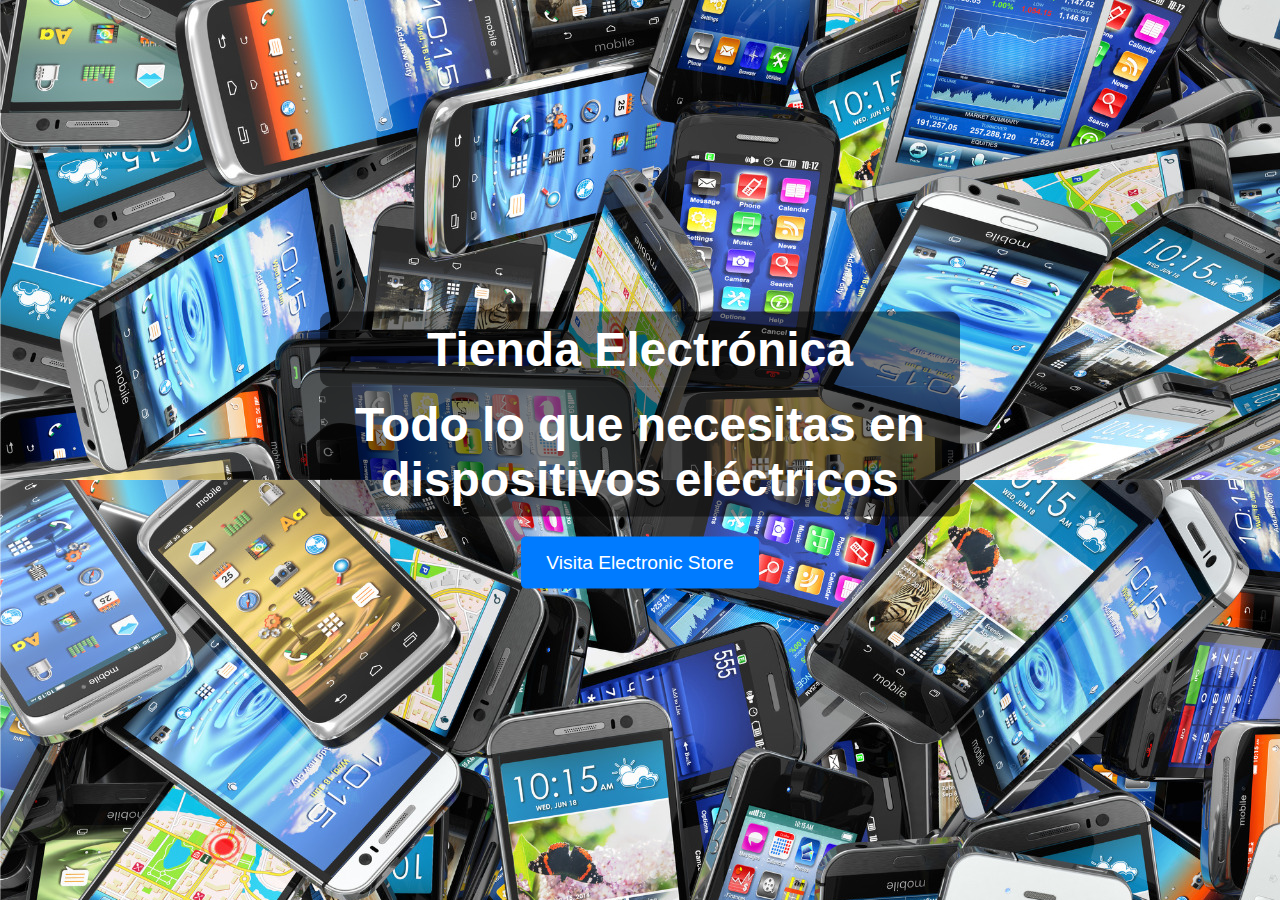
<file: 3D Objects/proyectofinal/index.html>
<!DOCTYPE html>
<html lang="es">
<head>
    <meta charset="UTF-8">
    <meta name="viewport" content="width=device-width, initial-scale=1.0">
    <link rel="stylesheet" type="text/css" href="css/styleindex.css">
    <title>Página de Inicio</title>
</head>
<body class="index">
    <div class="container">
        <h1>Tienda Electrónica</h1>
        <h2>Todo lo que necesitas en dispositivos eléctricos</h2>
        <a href="inicio.html" class="button">Visita Electronic Store</a>
    </div>
</body>
</html>
</file>
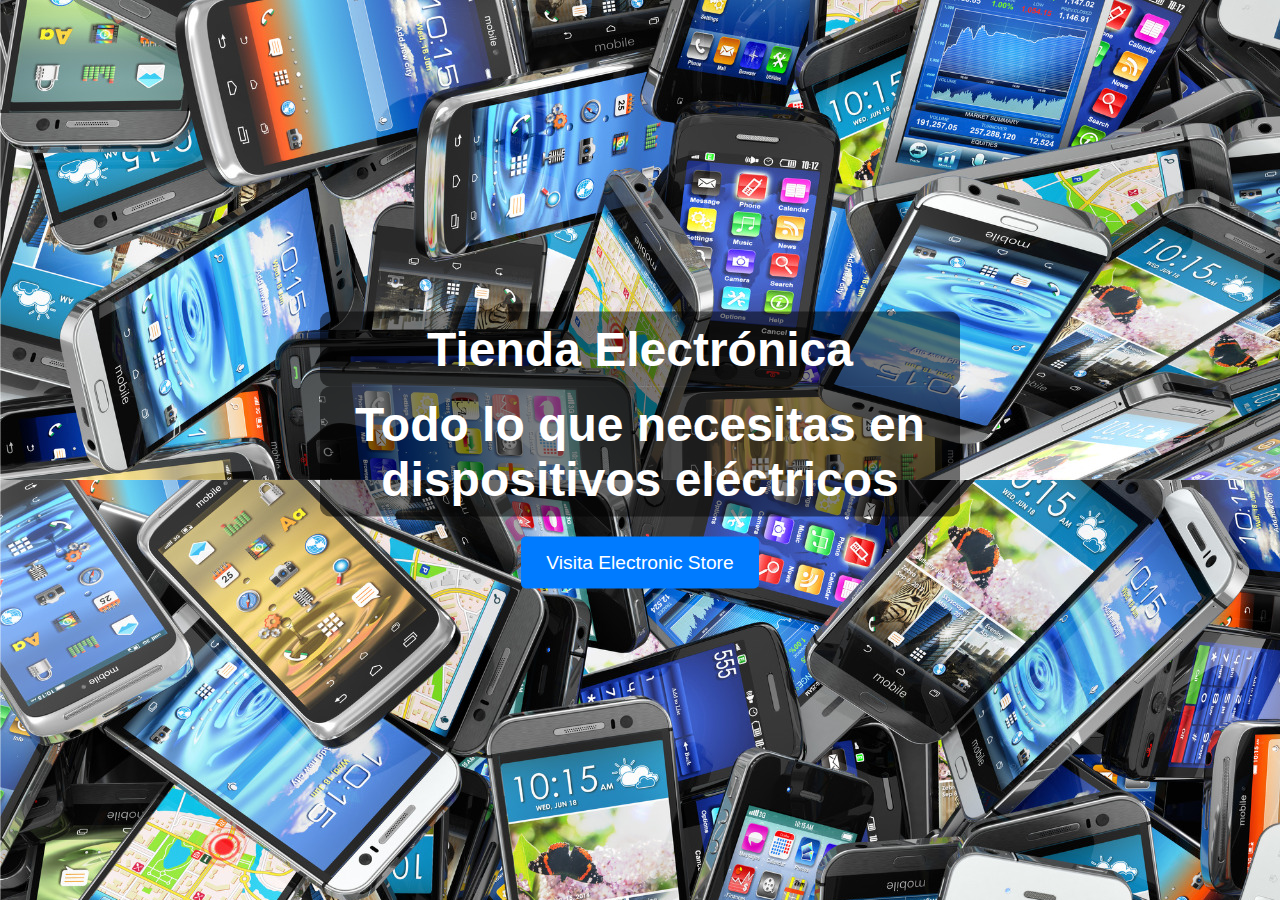
<file: Videos/proyectofinal/index.html>
<!DOCTYPE html>
<html lang="es">
<head>
    <meta charset="UTF-8">
    <meta name="viewport" content="width=device-width, initial-scale=1.0">
    <link rel="stylesheet" type="text/css" href="styleindex.css">
    <title>Página de Inicio</title>
</head>
<body class="index">
    <div class="container">
        <h1>Tienda Electrónica</h1>
        <h2>Todo lo que necesitas en dispositivos eléctricos</h2>
        <a href="inicio.html" class="button">Visita Electronic Store</a>
    </div>
</body>
</html>
</file>
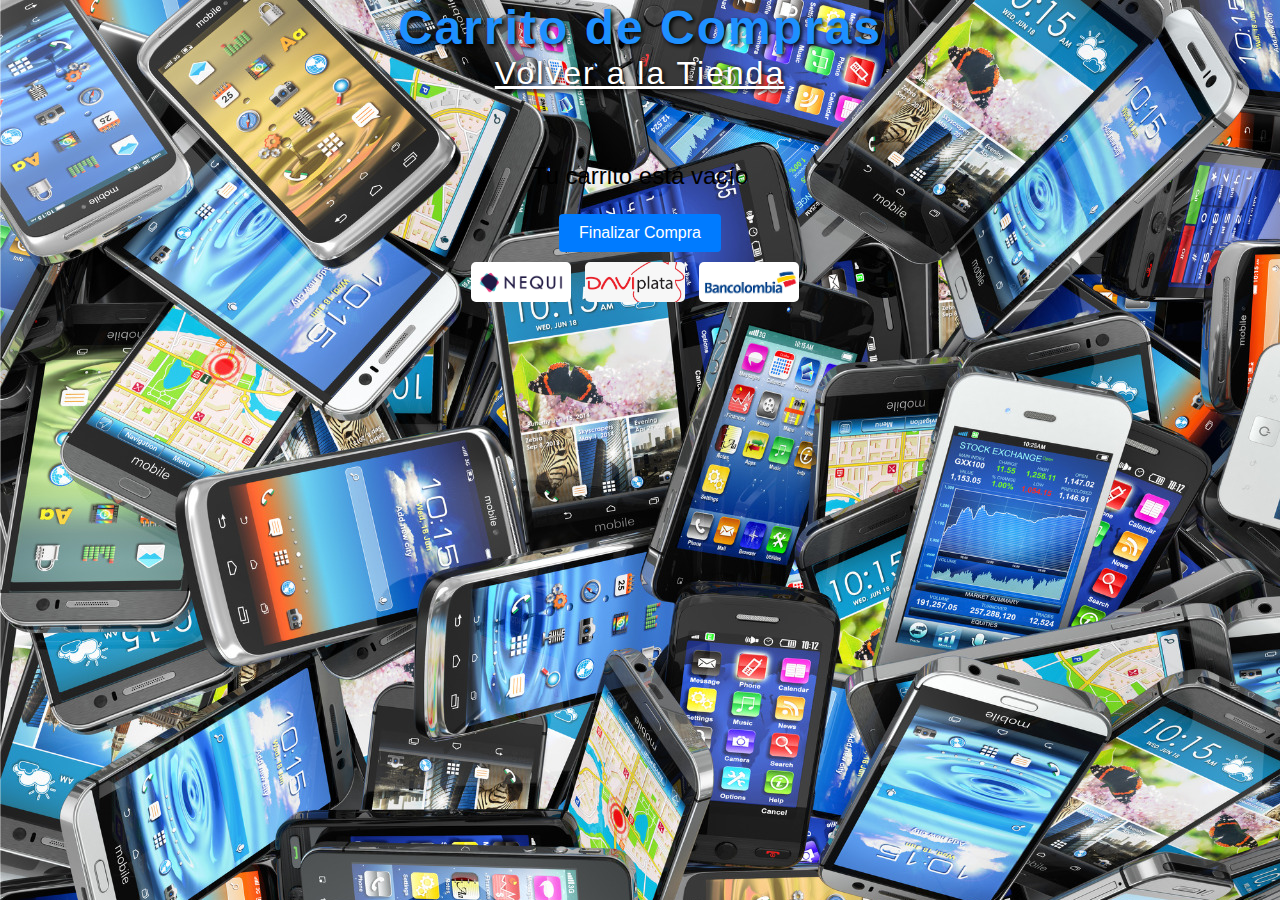
<file: 3D Objects/proyectofinal/contacto.html>
<!DOCTYPE html>
<html lang="es">
<head>
    <meta charset="UTF-8">
    <meta name="viewport" content="width=device-width, initial-scale=1.0">
    <title>Carrito de Compras - Electro Store</title>
    <link rel="stylesheet" href="css/styleContacto.css">
</head>
<body>
    <header>
        <h1>Carrito de Compras</h1>
        <nav>
            <a class="tienda" href="tienda.html" style="color: white;">Volver a la Tienda</a>
        </nav>
    </header>
    <section id="mainContent">
        <div id="cartItems">
            <!-- Aquí se van a mostrar los productos del carrito -->
        </div>
        <div id="cartTotal">
            <!-- Aquí se mostrará el total del carrito -->
        </div>
        <button class="checkout-btn" onclick="showCheckoutForm()">Finalizar Compra</button>
    </section>
    
    <div class="checkout-form" id="checkoutForm">
        <h2>Formulario de Compra</h2>
        <form id="purchaseForm">
            <div class="field">
                <label class="casillas" for="name">Nombre:</label>
                <input type="text" id="name" name="name" required>
            </div>
            <div class="field">
                <label class="casillas" for="email">Correo Electrónico:</label>
                <input type="email" id="email" name="email" required>
            </div>
            <div class="field">
                <label class="casillas" for="phone">Teléfono:</label>
                <input type="tel" id="phone" name="phone" required>
            </div>
            <div class="field">
                <label class="casillas" for="address">Dirección:</label>
                <input type="text" id="address" name="address" required>
            </div>
            <div class="field">
                <label for="payment">Método de Pago:</label>
                <select id="payment" name="payment" onchange="syncAccountNumber()" required>
                    <option value="nequi">Nequi</option>
                    <option value="Daviplata">Daviplata</option>
                    <option value="Bancolombia">Bancolombia</option>
                </select>
            </div>
            <div class="field">
                <label class="casillas" for="numero">Número de cuenta:</label>
                <select id="num" name="numero" required>
                    <option value="nequi">Nequi:3115050390</option>
                    <option value="Daviplata">Daviplata:3223136677</option>
                    <option value="Bancolombia">Bancolombia:03115050390</option>
                </select>
            </div>
            <div class="field">
                <label for="shipping">Medio de Envío:</label>
                <select id="shipping" name="shipping" required>
                    <option value="standard">Estándar (3-5 días)</option>
                    <option value="express">Exprés (1-2 días)</option>
                    <option value="international">Internacional (5-10 días)</option>
                </select>
            </div>
            <div class="field">
                <p id="totalPrice"></p>
            </div>
            <button type="submit" class="checkout-btn">Realizar Pago</button>
        </form>
        <div id="shippingDetails" style="display: none;">
            <h3>Detalles del Envío:</h3>
            <p>Tu pedido será enviado desde Pamplona, Norte de Santander.</p>
            <p id="deliveryTime"></p>
        </div>
        <button class="return-btn" onclick="returnToCart()">Regresar al Carrito</button>
    </div>

    <script>
        function syncAccountNumber() {
            // Obtener el valor seleccionado en el método de pago
            let paymentMethod = document.getElementById('payment').value;
            
            // Actualizar automáticamente el número de cuenta correspondiente
            document.getElementById('num').value = paymentMethod;
        }
        
        function displayCartItems() {
            let cart = JSON.parse(localStorage.getItem('cart')) || [];
            let cartItemsContainer = document.getElementById('cartItems');
            let cartTotalContainer = document.getElementById('cartTotal');

            cartItemsContainer.innerHTML = '';

            if (cart.length === 0) {
                cartItemsContainer.innerHTML = '<p class="empty-cart">Tu carrito está vacío</p>';
            } else {
                let totalPrice = 0;
                cart.forEach((item, index) => {
                    let cartItem = document.createElement('div');
                    cartItem.classList.add('cart-item');

                    let itemImage = document.createElement('img');
                    itemImage.src = item.image; // Utiliza la URL de la imagen del producto
                    itemImage.alt = item.product;
                    cartItem.appendChild(itemImage);

                    let itemInfo = document.createElement('div');
                    itemInfo.classList.add('info');

                    let itemName = document.createElement('h3');
                    itemName.textContent = item.product;
                    itemInfo.appendChild(itemName);

                    let itemPrice = document.createElement('p');
                    itemPrice.classList.add('price');
                    itemPrice.textContent = `$${item.price.toFixed(3)}`;
                    itemInfo.appendChild(itemPrice);

                    let removeButton = document.createElement('button');
                    removeButton.textContent = 'Eliminar';
                    removeButton.addEventListener('click', () => {
                        removeFromCart(index);
                    });
                    itemInfo.appendChild(removeButton);

                    cartItem.appendChild(itemInfo);
                    cartItemsContainer.appendChild(cartItem);

                    totalPrice += item.price;
                });

                cartTotalContainer.innerHTML = `<p>Total: $${totalPrice.toFixed(3)}</p>`;
                document.getElementById('totalPrice').textContent = `Total a Pagar: $${totalPrice.toFixed(2)}`;
            }
        }

        function removeFromCart(index) {
            let cart = JSON.parse(localStorage.getItem('cart')) || [];
            cart.splice(index, 1);
            localStorage.setItem('cart', JSON.stringify(cart));
            displayCartItems();
        }

        function showCheckoutForm() {
            document.getElementById('mainContent').style.display = 'none';
            document.getElementById('checkoutForm').style.display = 'block';
        }

        function returnToCart() {
            document.getElementById('mainContent').style.display = 'block';
            document.getElementById('checkoutForm').style.display = 'none';
        }

        document.getElementById('purchaseForm').addEventListener('submit', function(event) {
    event.preventDefault();

    let cart = JSON.parse(localStorage.getItem('cart')) || [];
    if (cart.length === 0) {
        alert('El carrito está vacío.');
        return;
    }

    let data = {
        name: document.getElementById('name').value,
        email: document.getElementById('email').value,
        phone: document.getElementById('phone').value,
        address: document.getElementById('address').value,
        payment: document.getElementById('payment').value,
        shipping: document.getElementById('shipping').value
    };

    let shippingTime;
    switch(data.shipping) {
        case 'standard':
            shippingTime = '3-5 días';
            break;
        case 'express':
            shippingTime = '1-2 días';
            break;
        case 'international':
            shippingTime = '5-10 días';
            break;
    }

    const totalPriceElement = document.getElementById('totalPrice');
    let totalAmount = '0.00';

    if (totalPriceElement) {
        const totalText = totalPriceElement.textContent || '';
        const match = totalText.match(/\$?(\d+(?:\.\d{1,2})?)/); // Busca un número con un posible signo de dólar
        if (match) {
            totalAmount = match[1]; // Toma el primer grupo de captura
        }
    }

    alert(`Pedido Realizado:\n\nNombre: ${data.name}\nCorreo: ${data.email}\nTeléfono: ${data.phone}\nDirección: ${data.address}\nEnvío: ${data.shipping} (${shippingTime})\nTotal a Pagar: $${totalAmount}`);

    localStorage.removeItem('cart');
    displayCartItems();
    document.getElementById('checkoutForm').style.display = 'none';
    document.getElementById('shippingDetails').style.display = 'block';
    document.getElementById('deliveryTime').textContent = `Tiempo de entrega estimado: ${shippingTime}`;

    // Redirigir a la página de tienda después de mostrar el mensaje
    setTimeout(() => {
        window.location.href = 'tienda.html';
    }, 3); // 3000 milisegundos = 3 segundos
});


        window.onload = function() {
            displayCartItems();
            document.getElementById('mainContent').style.display = 'block';
        };
    </script>
    <div class="payment-methods">
        <img class="img1" src="imagenes/nequi.jpg" alt="Nequi">
        <img class="img1" src="imagenes/Daviplata 1.jpg" alt="Daviplata">
        <img class="img1" src="imagenes/images.png" alt="Bancolombia">
    </div>
</body>
</html>
</file>
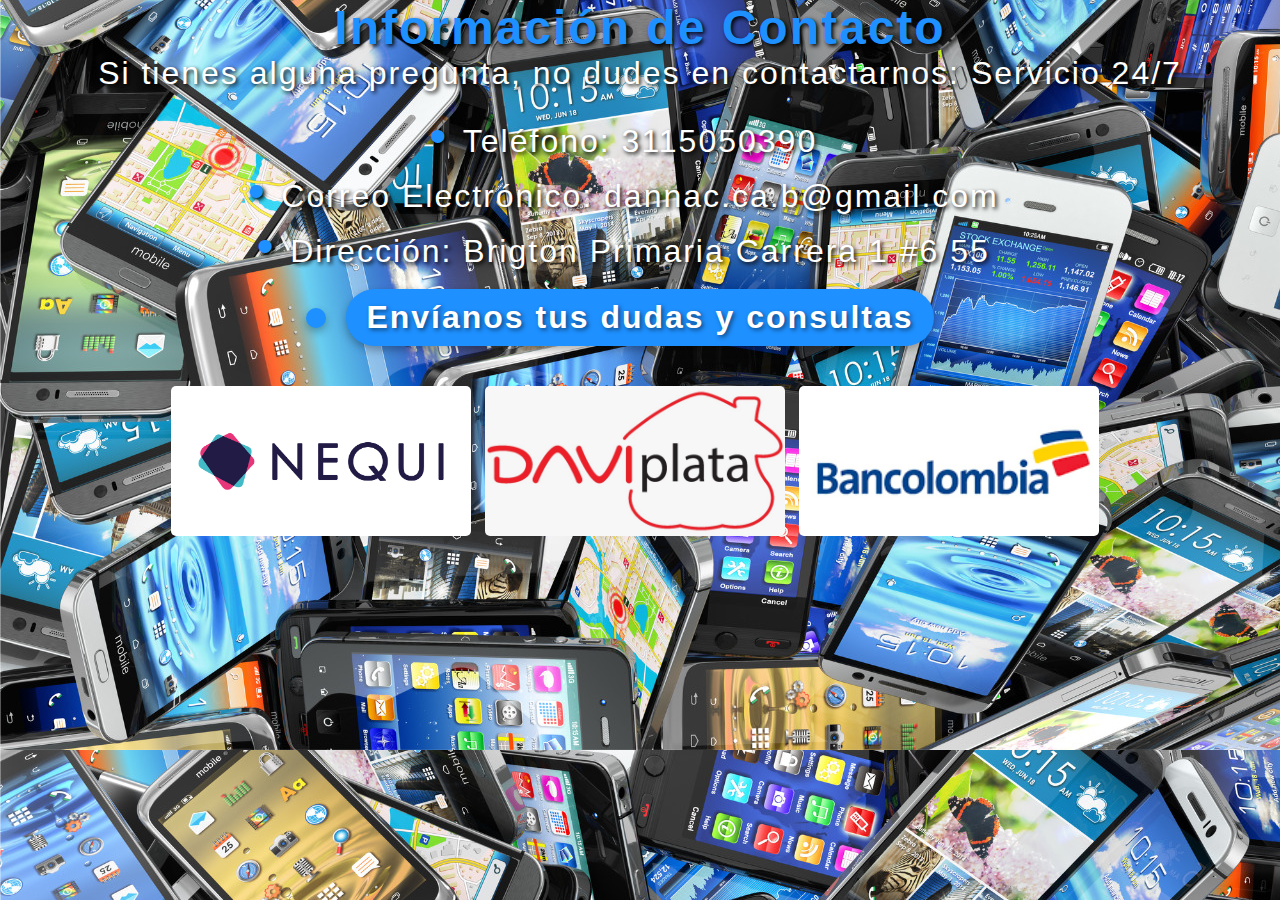
<file: 3D Objects/proyectofinal/informacion.html>
<!DOCTYPE html>
<html lang="es">
<head>
    <meta charset="UTF-8">
    <meta name="viewport" content="width=device-width, initial-scale=1.0">
    <title>Información de Contacto</title>
    <link rel="stylesheet" href="css/styleInformacion.css">
</head>
<body>
    <header>
        <h1>Información de Contacto</h1>
    </header>
    <section>
        <p>Si tienes alguna pregunta, no dudes en contactarnos: Servicio 24/7</p>
        <ul>
            <li>Teléfono: 3115050390</li>
            <li>Correo Electrónico: dannac.ca.b@gmail.com</li>
            <li>Dirección: Brigton Primaria Carrera 1 #6 55</li>
        </ul>
        <h2 id="show-form">Envíanos tus dudas y consultas</h2>
        <form id="contactForm" onsubmit="return handleSubmit(event)" method="POST" style="display: none;">
            <img src="imagenes/logo.png" alt="Logo" class="container-img">
            <div class="field">
                <label for="name">Nombre:</label>
                <input type="text" id="name" name="name" required>
            </div>
            <div class="field">
                <label for="email">Correo Electrónico:</label>
                <input type="email" id="email" name="email" required>
            </div>
            <div class="field">
                <label for="message">Mensaje:</label>
                <textarea id="message" name="message" rows="4" required></textarea>
            </div>
            <button type="submit">Enviar Mensaje</button>
        </form>
        <div class="payment-methods">
            <img class="img1" src="imagenes/nequi.jpg" alt="Nequi">
            <img class="img1" src="imagenes/Daviplata 1.jpg" alt="Daviplata">
            <img class="img1" src="imagenes/images.png" alt="Bancolombia">
        </div>
    </section>

    <script>
        document.getElementById('show-form').addEventListener('click', function() {
            // Ocultar el contenido inicial (p, ul, h2, etc.)
            document.querySelector('p').style.display = 'none';
            document.querySelector('ul').style.display = 'none';
            document.querySelector('#show-form').style.display = 'none';
            document.querySelector('.payment-methods').style.display = 'none';
            
            // Mostrar el formulario
            document.getElementById('contactForm').style.display = 'block';
        });

        function handleSubmit(event) {
            event.preventDefault();

            let name = document.getElementById('name').value;
            let email = document.getElementById('email').value;
            let message = document.getElementById('message').value;

            // Validación básica de campos requeridos
            if (name.trim() === '' || email.trim() === '' || message.trim() === '') {
                alert('Por favor completa todos los campos.');
                return false; // Evita que el formulario se envíe
            }
            alert('Mensaje enviado correctamente.');

            // Redirigir a la página de tienda
            window.location.href = 'tienda.html';
            return false; // Evita que el formulario se envíe de la manera convencional
        }
    </script>
</body>
</html>
</file>
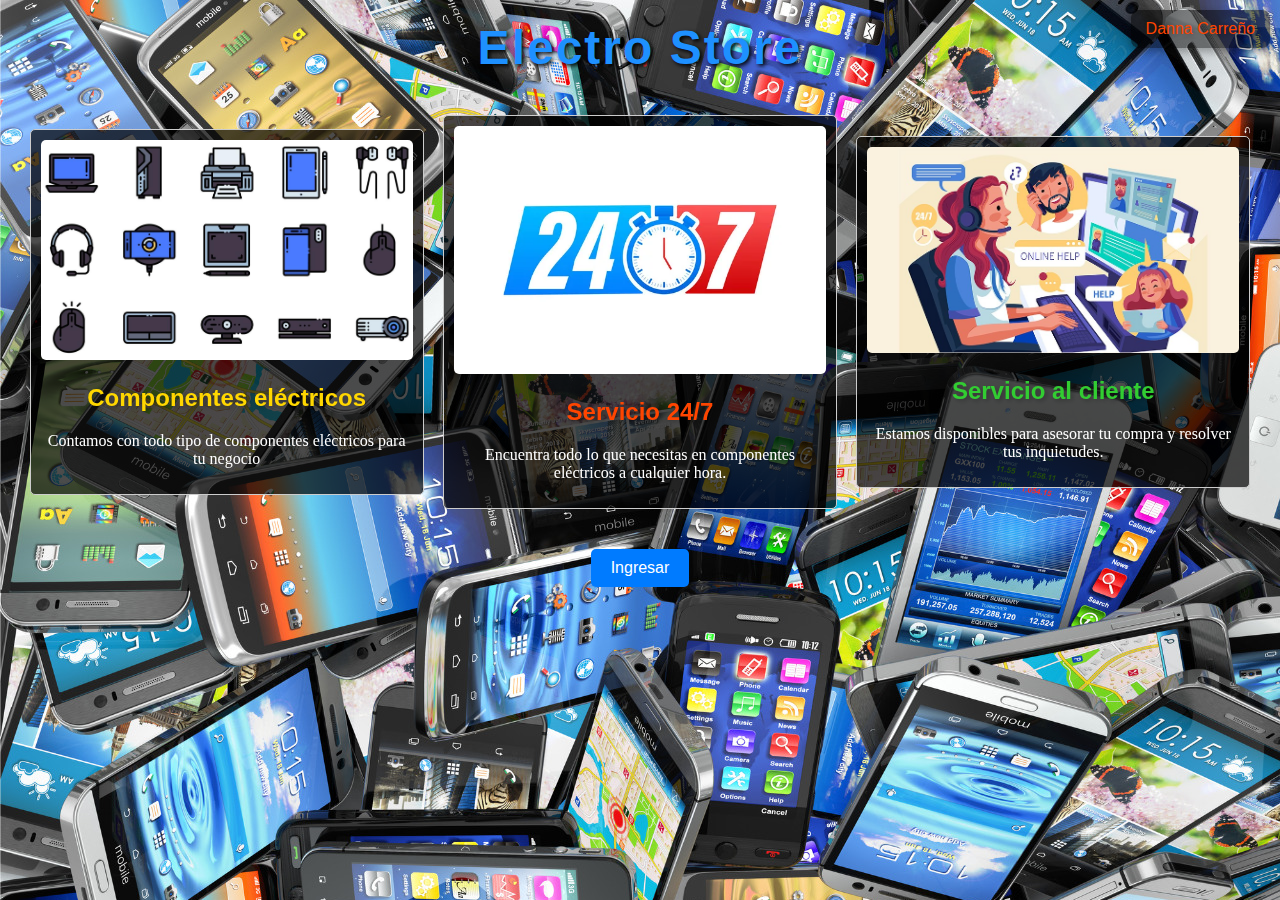
<file: 3D Objects/proyectofinal/inicio.html>
<!DOCTYPE html>
<html lang="es">
<head>
    <meta charset="UTF-8">
    <meta name="viewport" content="width=device-width, initial-scale=1.0">
    <title>Electro Store</title>
    <link rel="stylesheet" href="css/styleInicio.css">
</head>
<body>
    <header>
        <h1>Electro Store</h1>
    </header>
    <section>
        <div class="content" id="mainContent">
            <div class="content-item">
                <img src="imagenes/electronicos.jpg" alt="Componentes eléctricos">
                <h2 class="uno">Componentes eléctricos</h2>
                <p class="componentes">Contamos con todo tipo de componentes eléctricos para tu negocio</p>
            </div>
            <div class="content-item">
                <img src="imagenes/servicio2.jpg" alt="Servicio 24/7">
                <h2 class="dos">Servicio 24/7</h2>
                <p class="servicio">Encuentra todo lo que necesitas en componentes eléctricos a cualquier hora.</p>
            </div>
            <div class="content-item">
                <img src="imagenes/cliente.jpg" alt="Servicio al cliente">
                <h2 class="tres">Servicio al cliente</h2>
                <p class="cliente">Estamos disponibles para asesorar tu compra y resolver tus inquietudes.</p>
            </div>
        </div>
        <button class="show-login-form" onclick="location.href='login.html'">Ingresar</button>
    </section>
    <div class="nombre-corner">Danna Carreño</div>
</body>
</html>
</file>
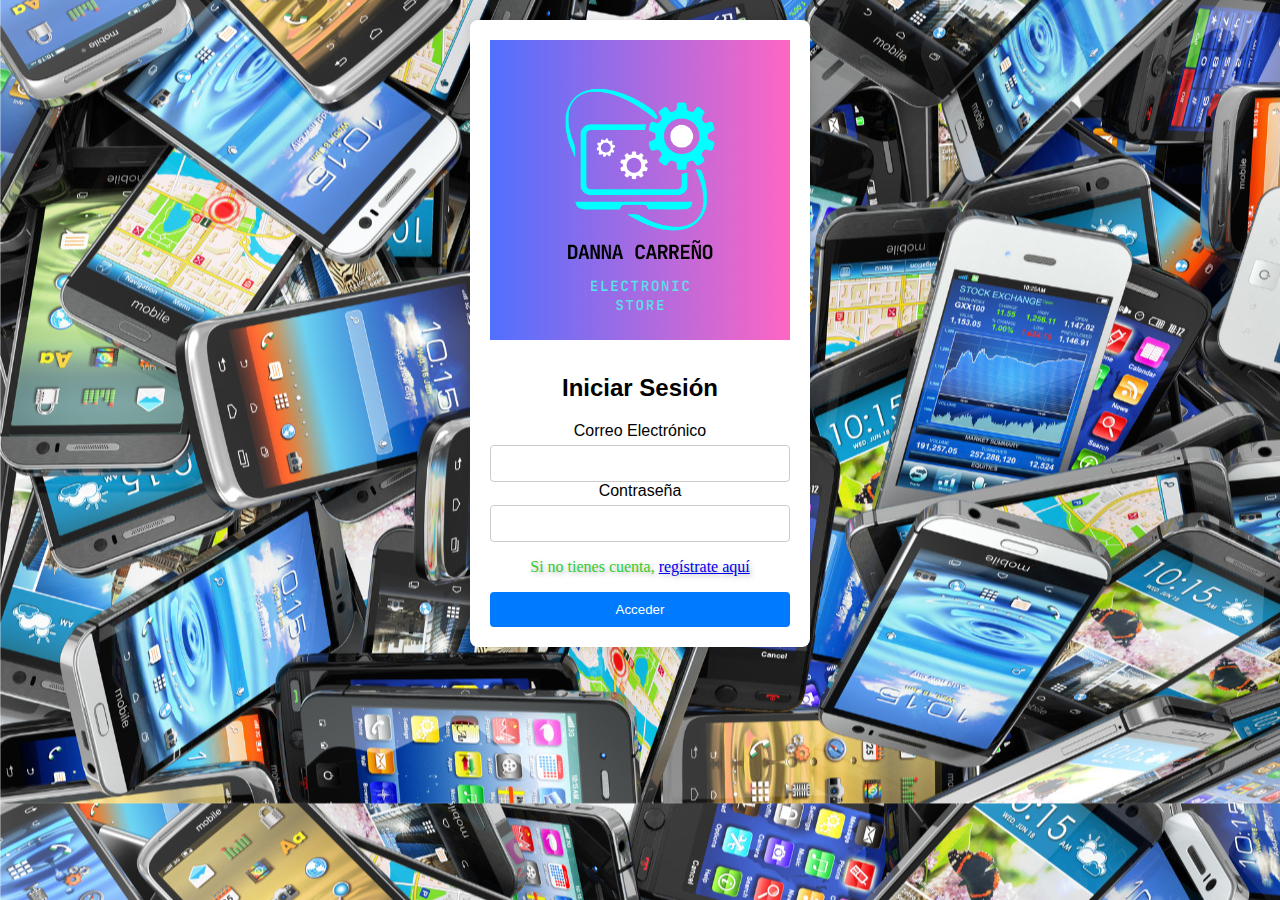
<file: 3D Objects/proyectofinal/login.html>
<!DOCTYPE html>
<html lang="es">
<head>
    <meta charset="UTF-8">
    <meta name="viewport" content="width=device-width, initial-scale=1.0">
    <title>Login y Registro</title>
    <link rel="stylesheet" href="css/stylelogin.css">
</head>
<body>
    <div class="login-form" id="loginForm">
        <form>
            <div>
                <img src="imagenes/logo.png" alt="Logo" class="container-img">
                <h2>Iniciar Sesión</h2>
                <label for="emailLogin">Correo Electrónico</label>
                <input type="email" id="emailLogin" name="emailLogin" required>
            </div>
            <div>
                <label for="passwordLogin">Contraseña</label>
                <input type="password" id="passwordLogin" name="passwordLogin" required>
            </div>
            <p class="registra">Si no tienes cuenta, <a href="#" onclick="showRegisterForm()">regístrate aquí</a></p>
            <button type="button" class="login-btn" onclick="login()">Acceder</button>
        </form>
    </div>

    <div class="register-form" id="registerForm" style="display:none;">
        <form>
            <div>
                <img src="imagenes/logo.png" alt="Logo" class="img1">
                <h2>Registro</h2>
                <label for="nombre">Nombre</label>
                <input type="text" id="nombre" name="nombre" required>
            </div>
            <div>
                <label for="emailRegistro">Correo Electrónico</label>
                <input type="email" id="emailRegistro" name="emailRegistro" required>
            </div>
            <div>
                <label for="passwordRegistro">Contraseña</label>
                <input type="password" id="passwordRegistro" name="passwordRegistro" required>
            </div>
            <button type="button" class="register-btn" onclick="registrar()">Registrar</button>
        </form>
    </div>

    <script src="js/Scriptregistro.js"></script>
</body>
</html>
</file>
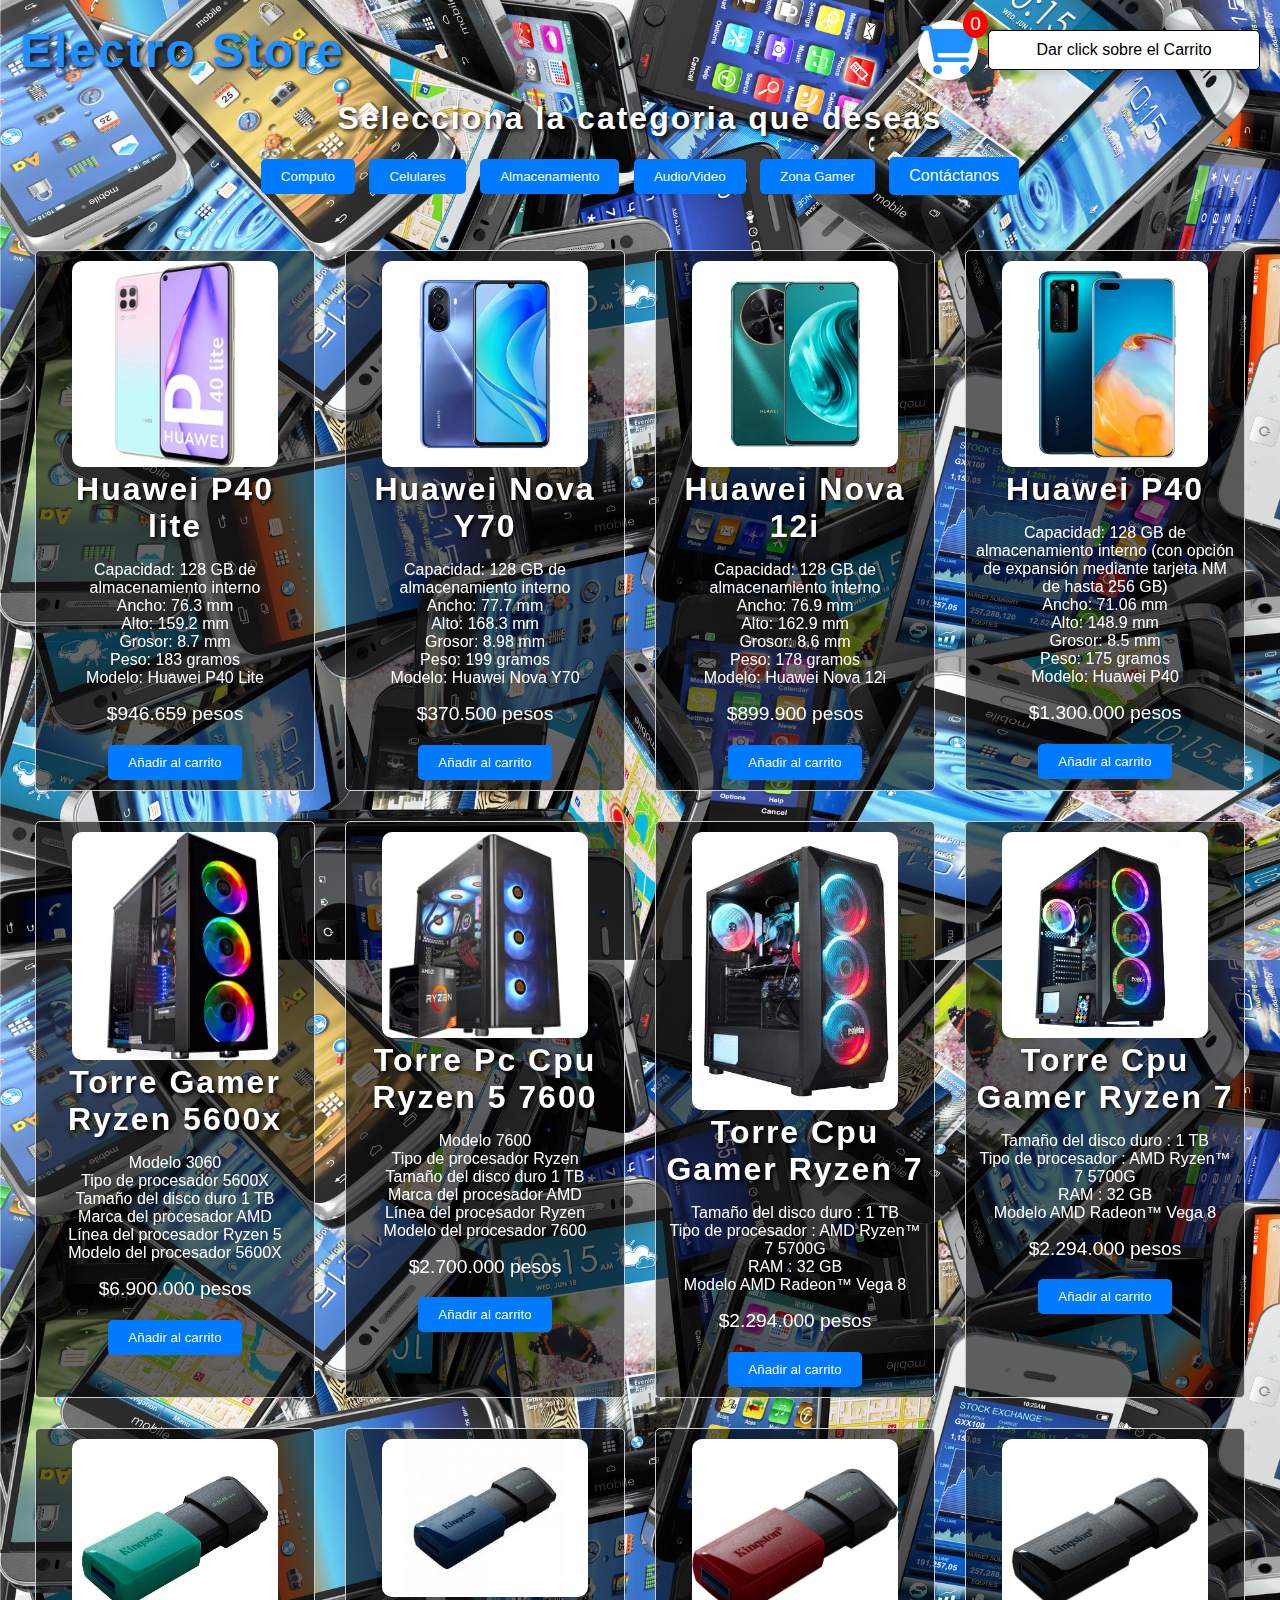
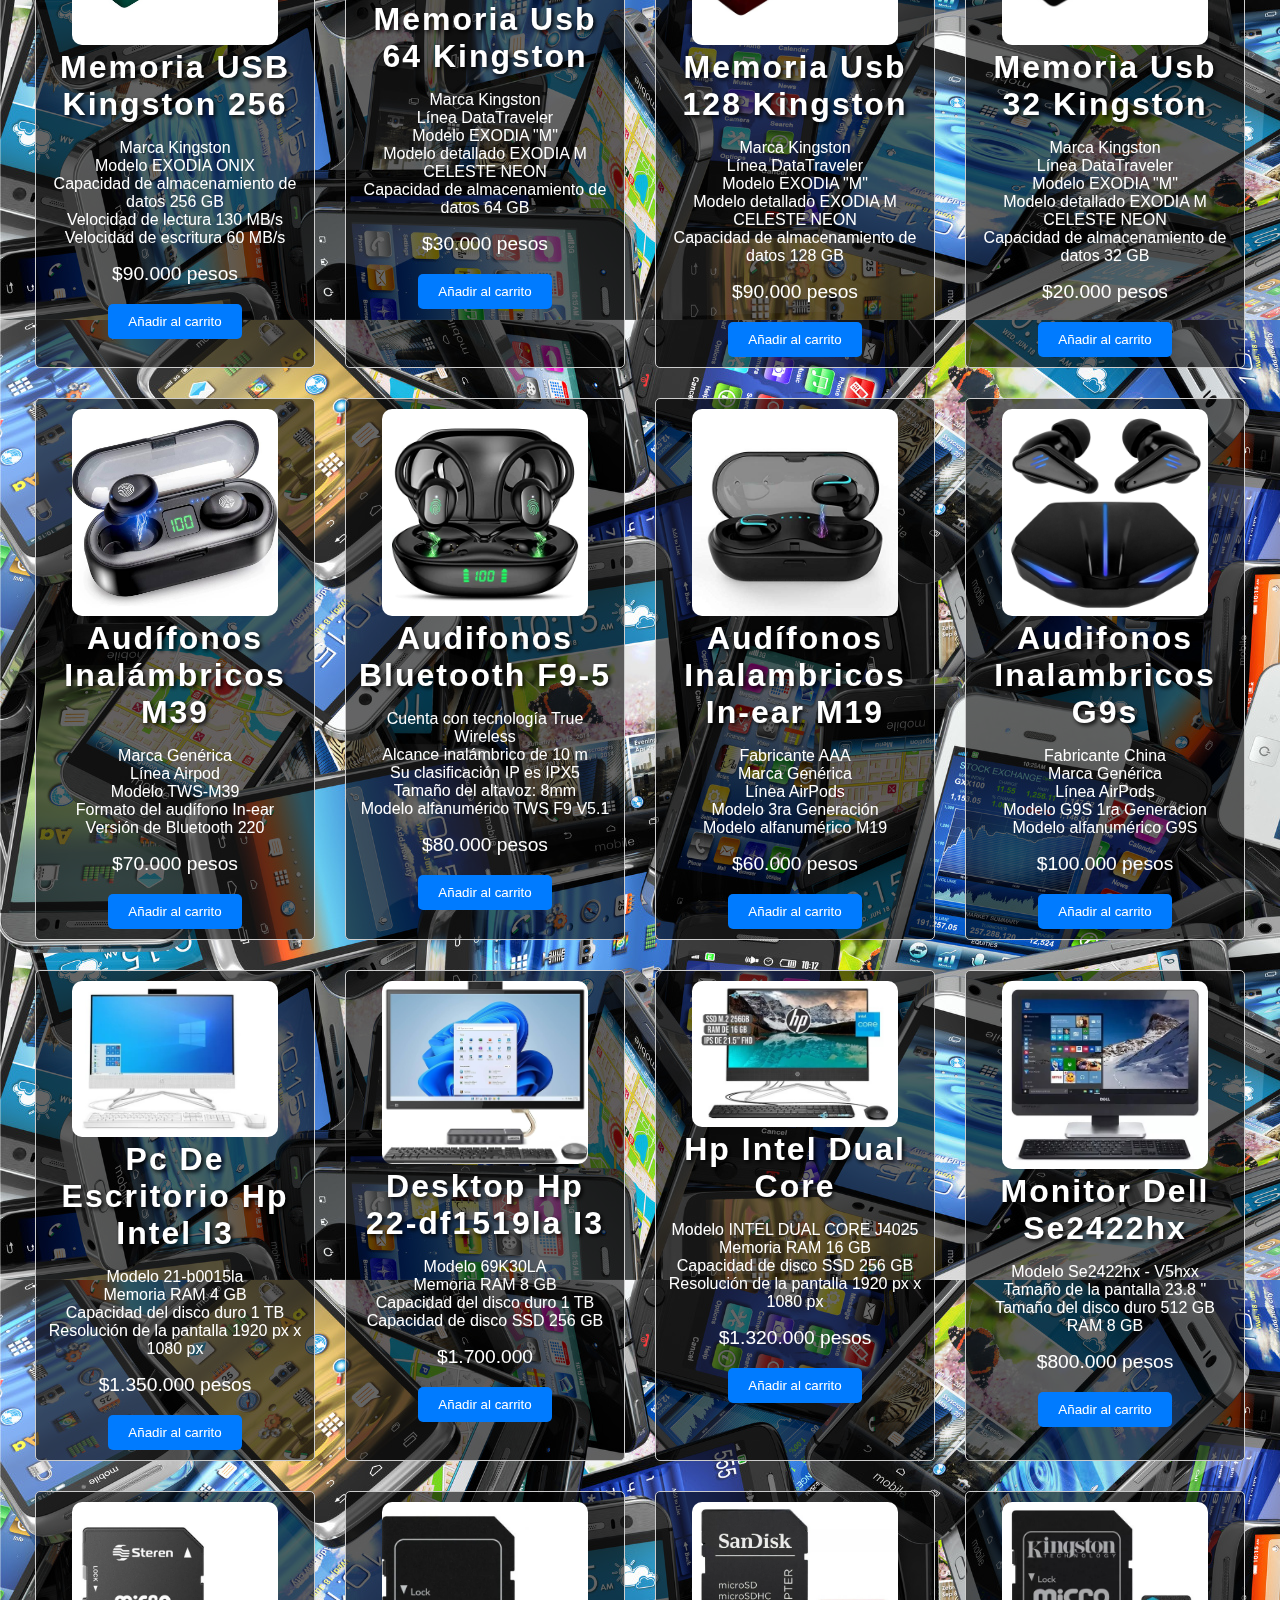
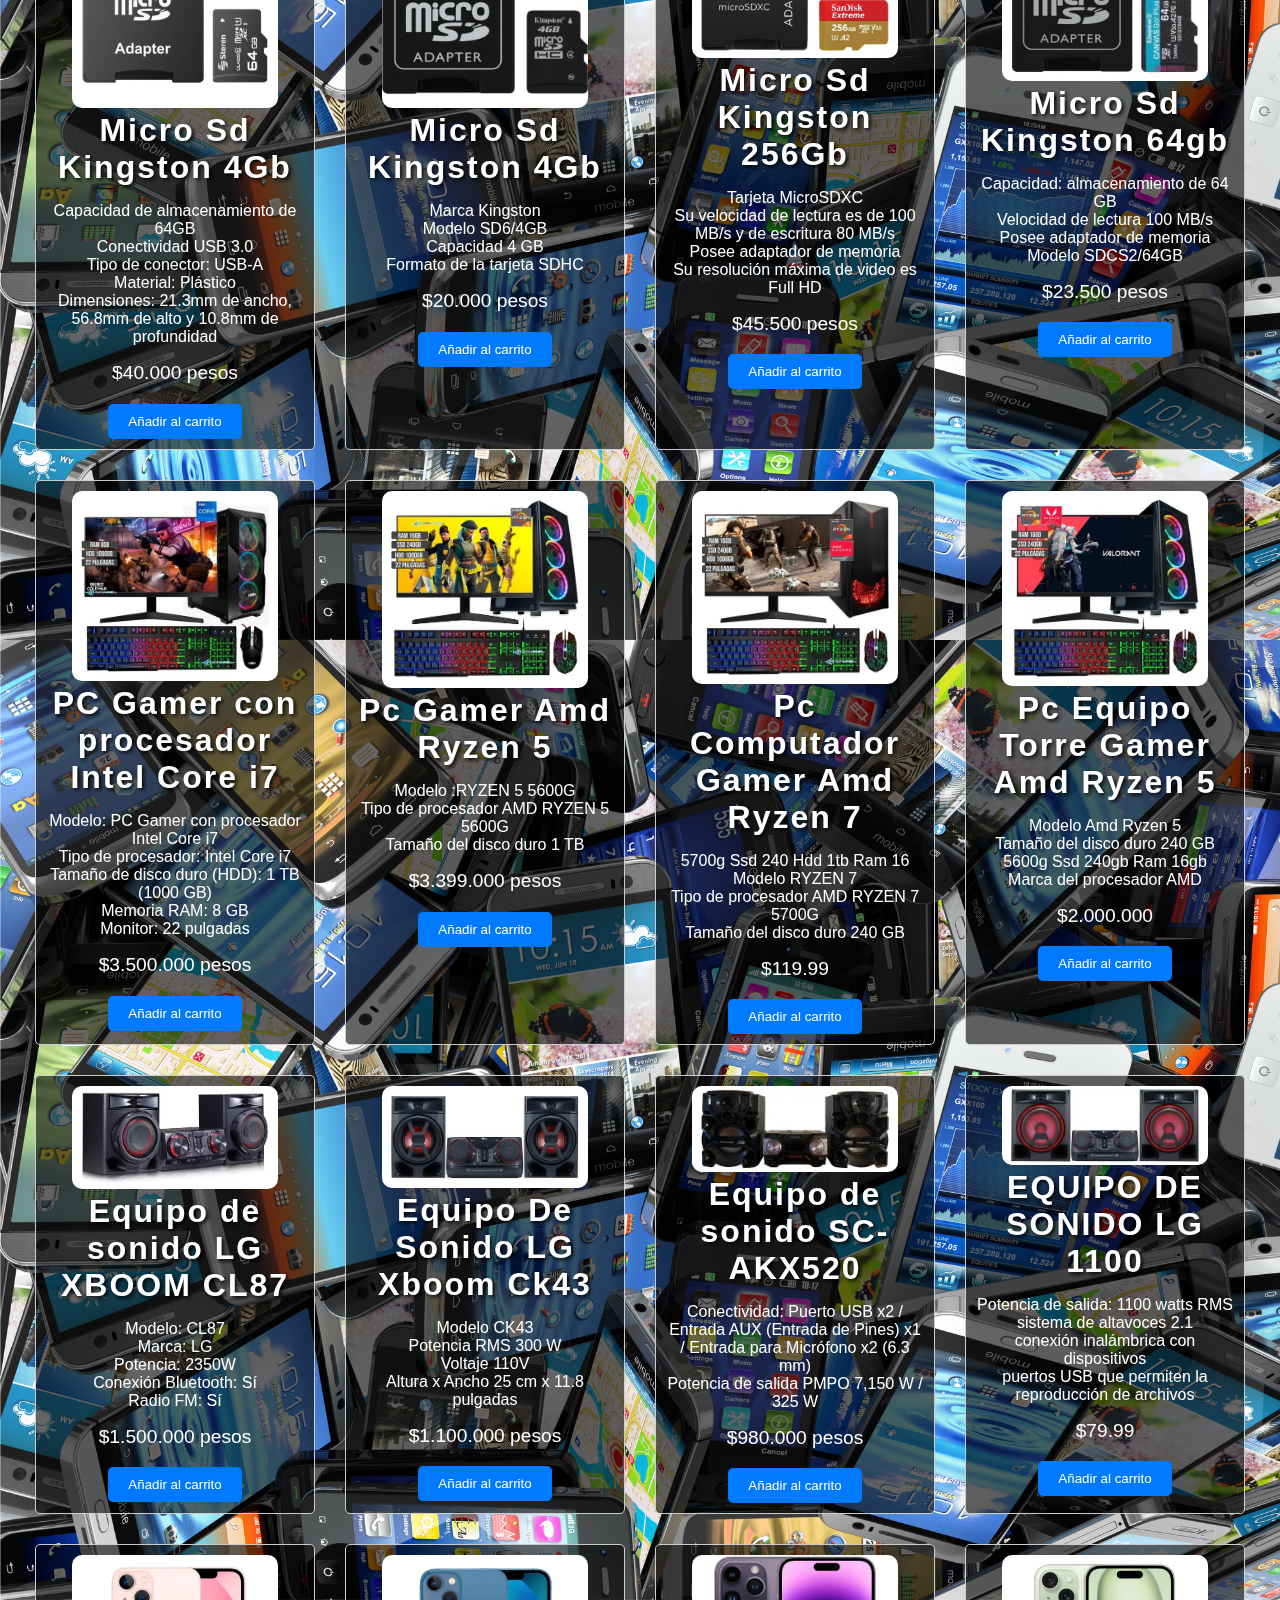
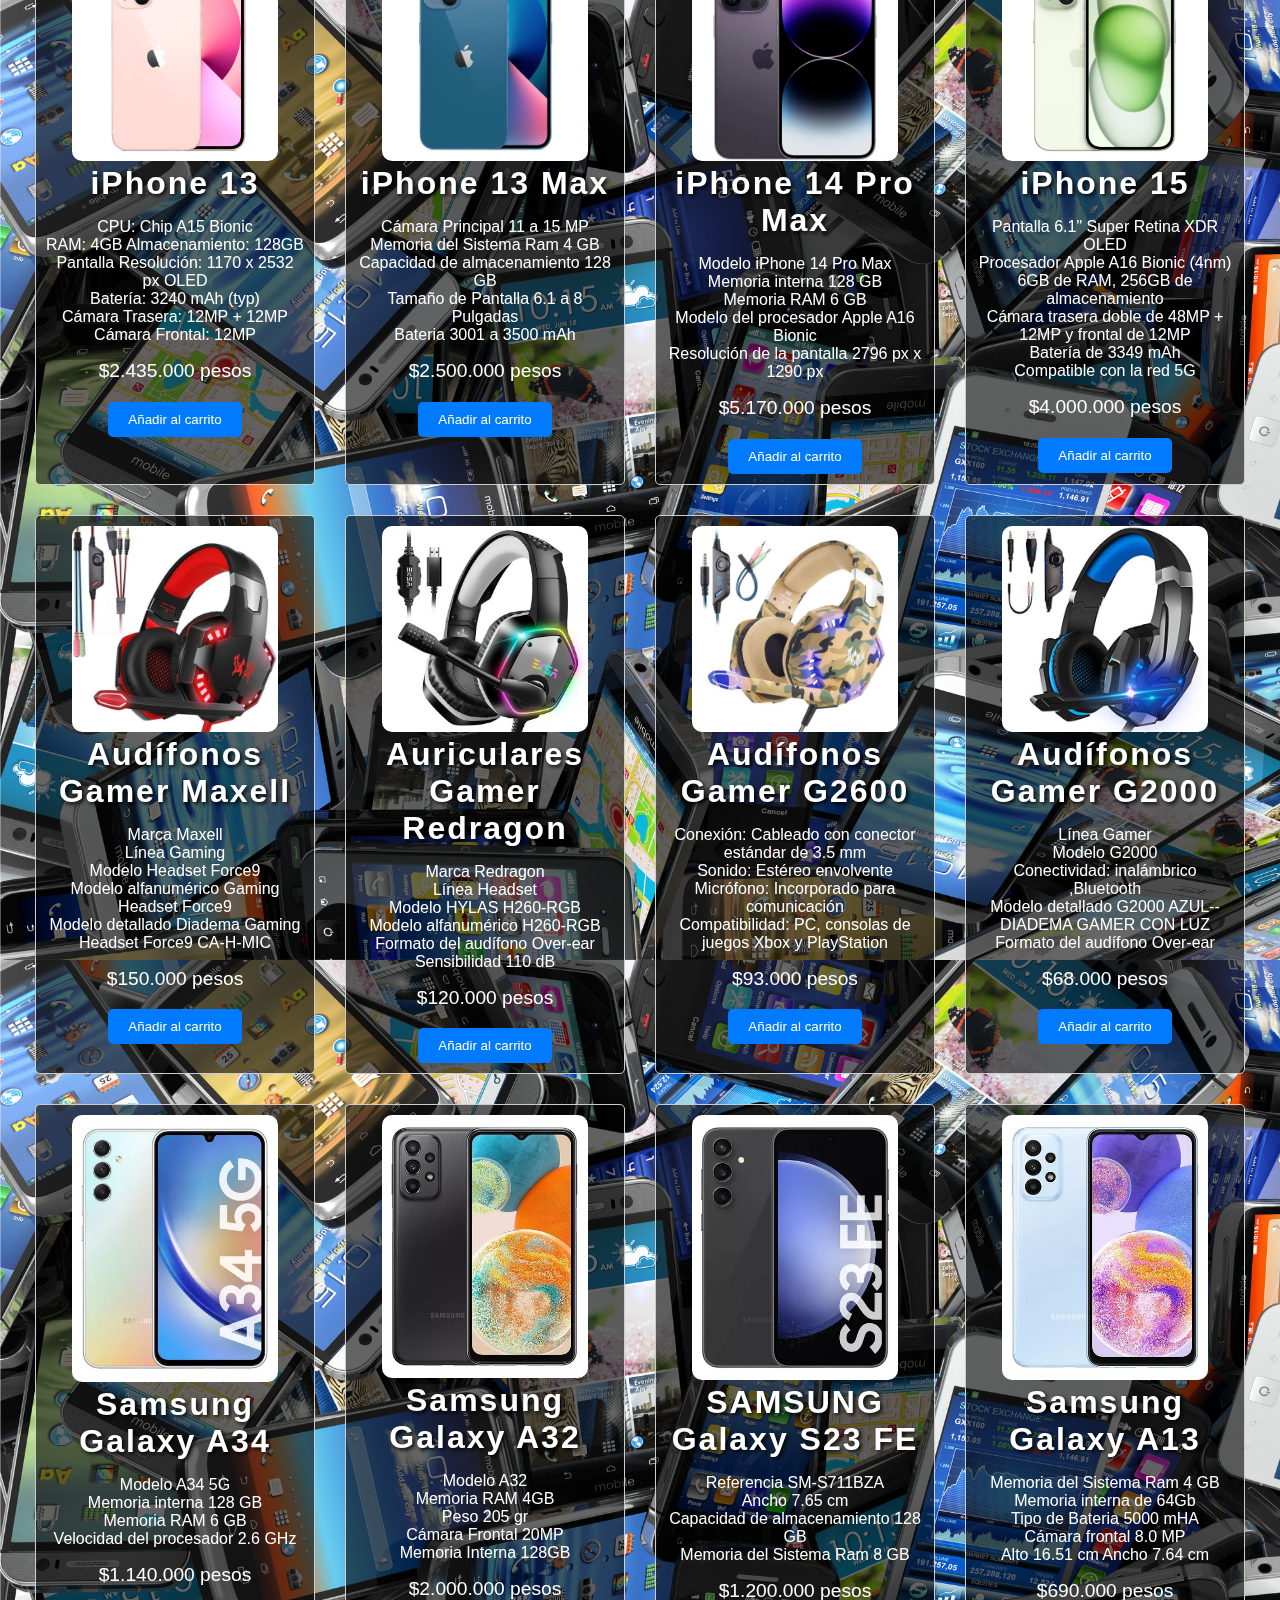
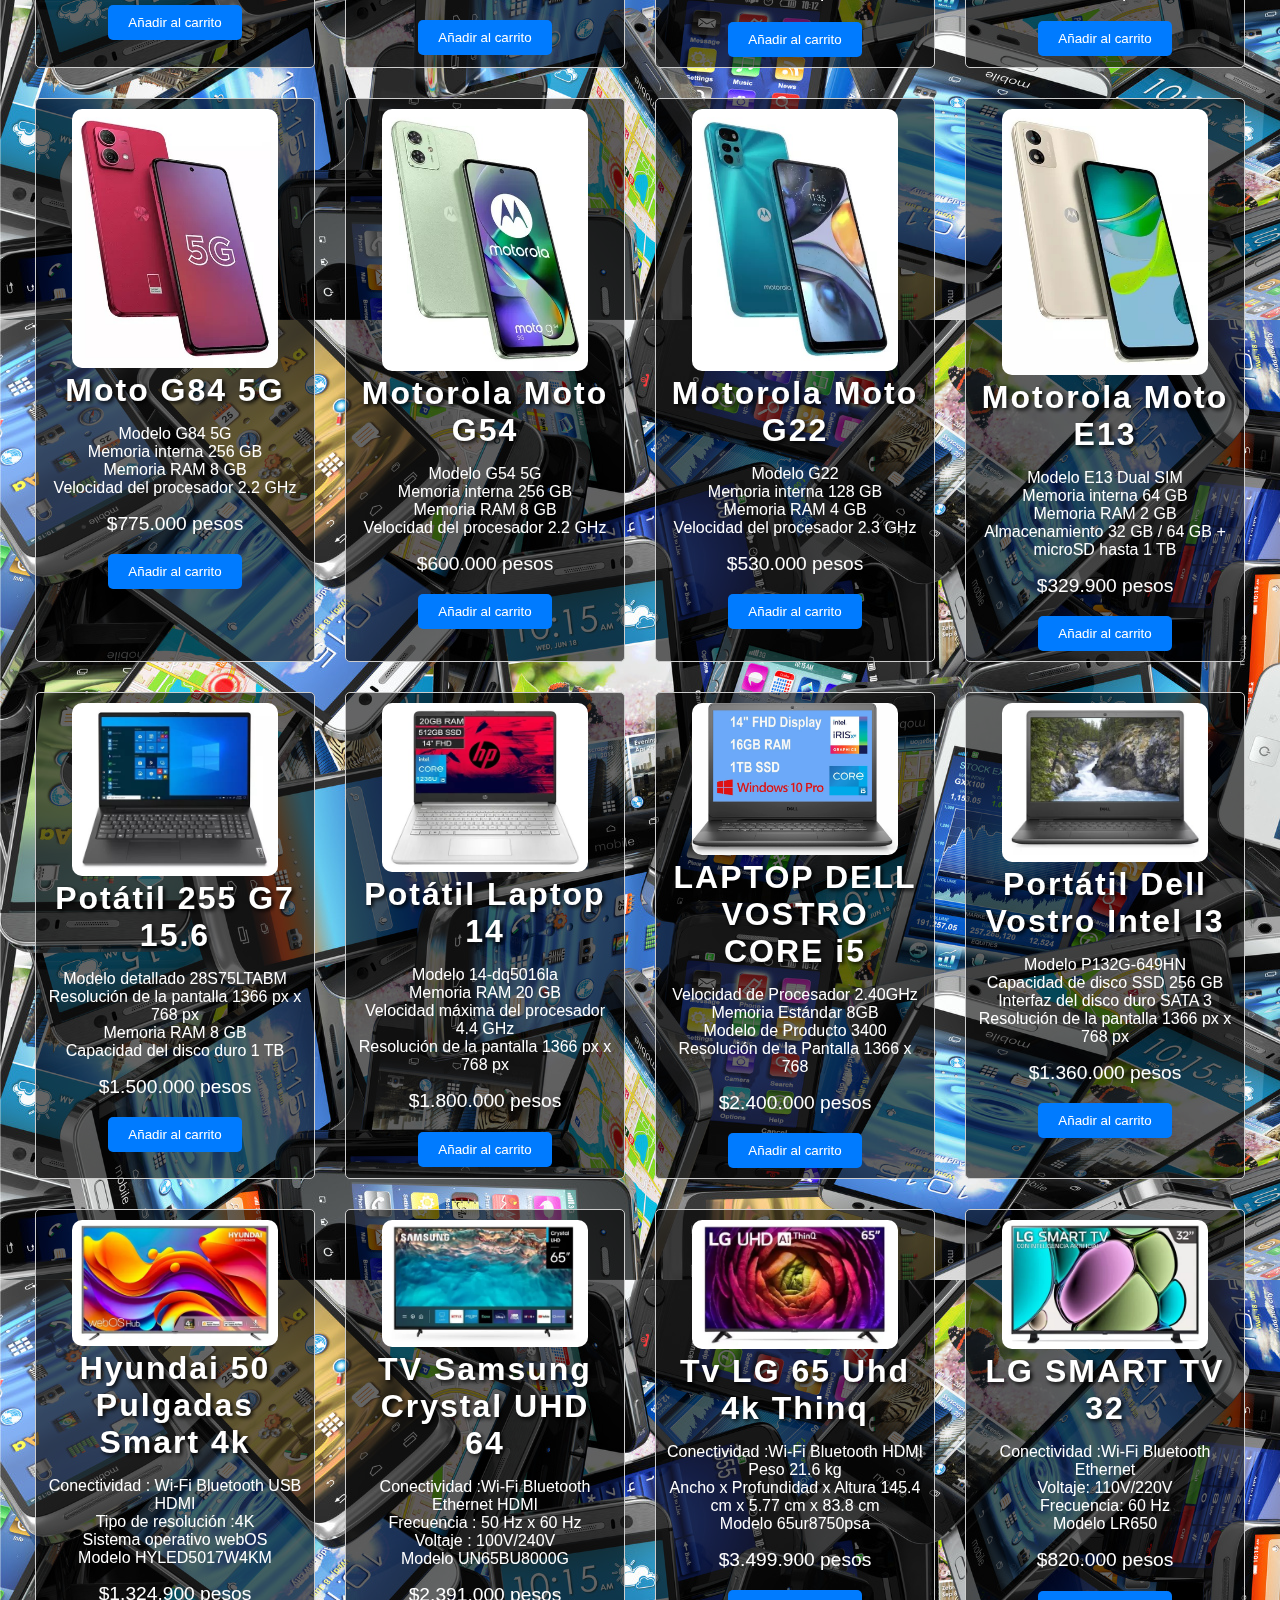
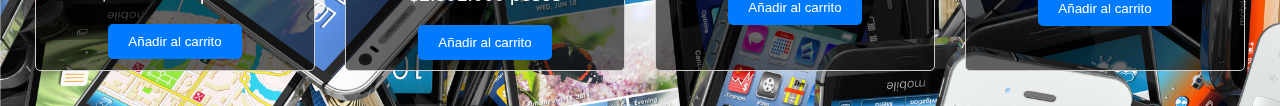
<file: 3D Objects/proyectofinal/tienda.html>
<!DOCTYPE html>
<html lang="es">
<head>
    <meta charset="UTF-8">
    <meta name="viewport" content="width=device-width, initial-scale=1.0">
    <title>Electro Store</title>
    <link rel="stylesheet" href="css/styleTienda.css">
    <link rel="stylesheet" href="https://cdnjs.cloudflare.com/ajax/libs/font-awesome/6.0.0-beta3/css/all.min.css">
</head>
<body onload="arrancarRotativo()">
    <header>
        <h1>Electro Store</h1>
        <nav>
            
            <a href="contacto.html" class="cart-icon">
                <div class="cart-container">
                    <i class="fas fa-shopping-cart"></i>
                </div>
                <span id="cartCount">0</span>
            </a>
            <div id="capaTexto"
                style="border: 1px solid #000000; width: 250px; text-align: center; margin-left: 10px;"
                onmouseover="detenerRotativo()" onmouseout="arrancarRotativo()">Dar click sobre el  Carrito
            </div>
        </nav>
    </header>
    <h2>Selecciona la categoria que deseas</h2>
    <div class="category-buttons">
        <button onclick="filterProducts('computo')">Computo</button>
        <button onclick="filterProducts('celulares')">Celulares</button>
        <button onclick="filterProducts('almacenamiento')">Almacenamiento</button>
        <button onclick="filterProducts('audio')">Audio/Video</button>
        <button onclick="filterProducts('zona-gamer')">Zona Gamer</button>
        <a href="informacion.html" class="info-button">Contáctanos</a>
    </div>
    <section>
        <div class="content" id="mainContent">
            <div class="content-item" data-category="celulares">
                <img src="imagenes/h1.jpg" alt="Componentes eléctricos">
                <h2>Huawei P40 lite</h2>
                <p>Capacidad: 128 GB de almacenamiento interno <br>
                    Ancho: 76.3 mm <br>
                    Alto: 159.2 mm <br>
                    Grosor: 8.7 mm <br>
                    Peso: 183 gramos <br>
                    Modelo: Huawei P40 Lite
                </p>
                <p class="price">$946.659 pesos</p>
                <button class="add-to-cart" onclick="addToCart('Huawei P40 lite', 946.659, 'imagenes/h1.jpg')">Añadir al carrito</button>
            </div>
            <div class="content-item" data-category="celulares">
                <img src="imagenes/hwaei (1).jpeg" alt="Servicio 24/7">
                <h2>Huawei Nova Y70</h2>
                <p>Capacidad: 128 GB de almacenamiento interno <br>
                    Ancho: 77.7 mm <br>
                    Alto: 168.3 mm <br>
                    Grosor: 8.98 mm <br>
                    Peso: 199 gramos <br>
                    Modelo: Huawei Nova Y70</p>
                <p class="price">$370.500 pesos</p>
                <button class="add-to-cart" onclick="addToCart('Huawei Nova Y70', 370.500, 'imagenes/hwaei (1).jpeg')">Añadir al carrito</button>
            </div>
            <div class="content-item" data-category="celulares">
                <img src="imagenes/hwaei (2).jpeg" alt="Servicio al cliente">
                <h2>Huawei Nova 12i</h2>
                <p>Capacidad: 128 GB de almacenamiento interno <br>
                    Ancho: 76.9 mm <br>
                    Alto: 162.9 mm <br>
                    Grosor: 8.6 mm <br>
                    Peso: 178 gramos <br>
                    Modelo: Huawei Nova 12i</p>
                <p class="price">$899.900 pesos</p>
                <button class="add-to-cart" onclick="addToCart('Huawei Nova 12i', 899.900, 'imagenes/hwaei (2).jpeg')">Añadir al carrito</button>
            </div>
            <div class="content-item" data-category="celulares">
                <img src="imagenes/hwaei (3).jpeg" alt="Otro producto">
                <h2>Huawei P40</h2>
                <p>Capacidad: 128 GB de almacenamiento interno (con opción de expansión mediante tarjeta NM de hasta 256 GB)  <br>
                    Ancho: 71.06 mm <br>
                    Alto: 148.9 mm <br>
                    Grosor: 8.5 mm <br>
                    Peso: 175 gramos <br>
                    Modelo: Huawei P40</p>
                <p class="price">$1.300.000 pesos</p>
                <button class="add-to-cart" onclick="addToCart('Huawei P40', 1.300000 , 'imagenes/hwaei (3).jpeg')">Añadir al carrito</button>
            </div>
            <div class="content-item" data-category="zona-gamer">
                <img src="imagenes/r (4).jpeg" alt="Componentes eléctricos">
                <h2>Torre Gamer Ryzen 5600x </h2>
                <p>Modelo 3060 <br>
                    Tipo de procesador 5600X <br>
                    Tamaño del disco duro 1 TB <br>
                    Marca del procesador AMD <br>
                    Línea del procesador Ryzen 5 <br>
                    Modelo del procesador 5600X</p>
                <p class="price">$6.900.000 pesos</p>
                <button class="add-to-cart" onclick="addToCart('Torre Gamer Ryzen 5600x ', 6.900000, 'imagenes/r (4).jpeg')">Añadir al carrito</button>
            </div>
            <div class="content-item" data-category="zona-gamer">
                <img src="imagenes/r3.jpeg" alt="Servicio 24/7">
                <h2>Torre Pc Cpu Ryzen 5 7600</h2>
                <p>Modelo 7600 <br>
                    Tipo de procesador Ryzen <br>
                    Tamaño del disco duro 1 TB <br>
                    Marca del procesador AMD <br>
                    Línea del procesador Ryzen  <br>
                    Modelo del procesador 7600</p>
                <p class="price">$2.700.000 pesos</p>
                <button class="add-to-cart" onclick="addToCart('Torre Pc Cpu Ryzen 5 7600', 2.700000, 'imagenes/r3.jpeg')">Añadir al carrito</button>
            </div>
            <div class="content-item" data-category="zona-gamer">
                <img src="imagenes/r4.jpeg" alt="Servicio al cliente">
                <h2>Torre Cpu Gamer Ryzen 7</h2>
                <p>Tamaño del disco duro : 1 TB <br>
                    Tipo de procesador : AMD Ryzen™ 7 5700G <br>
                    RAM : 32 GB <br>
                    Modelo AMD Radeon™ Vega 8</p>
                <p class="price">$2.294.000 pesos</p>
                <button class="add-to-cart" onclick="addToCart('Torre Cpu Gamer Ryzen 7', 2.294000, 'imagenes/r4.jpeg')">Añadir al carrito</button>
            </div>
            <div class="content-item" data-category="zona-gamer">
                <img src="imagenes/r (1).jpeg" alt="Otro producto">
                <h2>Torre Cpu Gamer Ryzen 7</h2>
                <p>Tamaño del disco duro : 1 TB <br>
                    Tipo de procesador : AMD Ryzen™ 7 5700G <br>
                    RAM : 32 GB <br>
                    Modelo AMD Radeon™ Vega 8</p>
                <p class="price">$2.294.000 pesos</p>
                <button class="add-to-cart" onclick="addToCart('Torre Cpu Gamer Ryzen 7', 2.294000, 'imagenes/r (1).jpeg')">Añadir al carrito</button>
            </div>
            <div class="content-item" data-category="almacenamiento">
                <img src="imagenes/usb (4).jpeg" alt="Componentes eléctricos">
                <h2>Memoria USB Kingston 256</h2>
                <p>Marca Kingston <br>
                    Modelo EXODIA ONIX <br>
                    Capacidad de almacenamiento de datos 256 GB <br>
                    Velocidad de lectura 130 MB/s <br>
                    Velocidad de escritura 60 MB/s</p>
                <p class="price">$90.000 pesos</p>
                <button class="add-to-cart" onclick="addToCart('Memoria USB Kingston 256', 90.000, 'imagenes/usb (4).jpeg')">Añadir al carrito</button>
            </div>
            <div class="content-item" data-category="almacenamiento">
                <img src="imagenes/usb2.jpeg" alt="Servicio 24/7">
                <h2>Memoria Usb 64 Kingston</h2>
                <p>Marca Kingston <br>
                    Línea DataTraveler <br>
                    Modelo EXODIA "M" <br>
                    Modelo detallado EXODIA M CELESTE NEON <br>
                    Capacidad de almacenamiento de datos 64 GB
                </p>
                <p class="price">$30.000 pesos</p>
                <button class="add-to-cart" onclick="addToCart('Memoria Usb 64 Kingston', 30.000, 'imagenes/usb2.jpeg')">Añadir al carrito</button>
            </div>
            <div class="content-item" data-category="almacenamiento">
                <img src="imagenes/usb (2).jpeg" alt="Servicio al cliente">
                <h2>Memoria Usb 128 Kingston</h2>
                <p>Marca Kingston <br>
                    Línea DataTraveler <br>
                    Modelo EXODIA "M" <br>
                    Modelo detallado EXODIA M CELESTE NEON <br>
                    Capacidad de almacenamiento de datos 128 GB
                </p>
                <p class="price">$90.000 pesos</p>
                <button class="add-to-cart" onclick="addToCart('Memoria Usb 128 Kingston', 90.000, 'imagenes/usb (2).jpeg')">Añadir al carrito</button>
            </div>
            <div class="content-item" data-category="almacenamiento">
                <img src="imagenes/usb (1).jpeg" alt="Otro producto">
                <h2>Memoria Usb 32 Kingston</h2>
                <p>Marca Kingston <br>
                    Línea DataTraveler <br>
                    Modelo EXODIA "M" <br>
                    Modelo detallado EXODIA M CELESTE NEON <br>
                    Capacidad de almacenamiento de datos 32 GB
                </p>
                <p class="price">$20.000 pesos</p>
                <button class="add-to-cart" onclick="addToCart('Memoria Usb 32 Kingston', 20.000, 'imagenes/usb (1).jpeg')">Añadir al carrito</button>
            </div>
            <div class="content-item" data-category="audio">
                <img src="imagenes/airprods5.jpg" alt="Nuevo producto">
                <h2>Audífonos Inalámbricos M39</h2>
                <p>Marca Genérica <br>
                    Línea Airpod <br>
                    Modelo TWS-M39 <br>
                    Formato del audífono In-ear <br>
                    Versión de Bluetooth 220</p>
                <p class="price">$70.000 pesos</p>
                <button class="add-to-cart" onclick="addToCart('Audífonos Inalámbricos M39', 70.000, 'imagenes/airprods5.jpg')">Añadir al carrito</button>
            </div>
            <div class="content-item" data-category="audio">
                <img src="imagenes/airprods1.jpg" alt="Producto extra">
                <h2>Audifonos Bluetooth F9-5 </h2>
                <p>Cuenta con tecnología True Wireless <br>
                    Alcance inalámbrico de 10 m <br>
                    Su clasificación IP es IPX5 <br>
                    Tamaño del altavoz: 8mm <br>
                    Modelo alfanumérico TWS F9 V5.1
                </p>
                <p class="price">$80.000 pesos</p>
                <button class="add-to-cart" onclick="addToCart('Audifonos Bluetooth F9-5 ', 80.000, 'imagenes/airprods1.jpg')">Añadir al carrito</button>
            </div>
            <div class="content-item" data-category="audio">
                <img src="imagenes/airprods2.jpg" alt="Nuevo producto">
                <h2>Audífonos Inalambricos In-ear M19</h2>
                <p>Fabricante AAA <br>
                    Marca Genérica <br>
                    Línea AirPods <br>
                    Modelo 3ra Generación <br>
                    Modelo alfanumérico M19</p>
                <p class="price">$60.000 pesos</p>
                <button class="add-to-cart" onclick="addToCart('Audífonos Inalambricos In-ear M19', 60.000, 'imagenes/airprods2.jpg')">Añadir al carrito</button>
            </div>
            <div class="content-item" data-category="audio">
                <img src="imagenes/airprods3.jpg" alt="Producto extra">
                <h2>Audifonos Inalambricos G9s</h2>
                <p>Fabricante China <br>
                    Marca Genérica <br>
                    Línea AirPods <br>
                    Modelo G9S 1ra Generacion <br>
                    Modelo alfanumérico G9S</p>
                <p class="price">$100.000 pesos</p>
                <button class="add-to-cart" onclick="addToCart('Audifonos Inalambricos G9s', 100.000, 'imagenes/airprods3.jpg')">Añadir al carrito</button>
            </div>
            <div class="content-item" data-category="computo">
                <img src="imagenes/pc1 (6).jpeg" alt="Nuevo producto">
                <h2>Pc De Escritorio Hp Intel I3</h2>
                <p>Modelo 21-b0015la <br>
                    Memoria RAM 4 GB <br>
                    Capacidad del disco duro 1 TB <br>
                    Resolución de la pantalla 1920 px x 1080 px</p>
                <p class="price">$1.350.000 pesos</p>
                <button class="add-to-cart" onclick="addToCart('Pc De Escritorio Hp Intel I3', 1.350000, 'imagenes/pc1 (6).jpeg')">Añadir al carrito</button>
            </div>
            <div class="content-item" data-category="computo">
                <img src="imagenes/pc1 (5).jpeg" alt="Producto extra">
                <h2>Desktop Hp 22-df1519la I3</h2>
                <p>Modelo 69K30LA <br>
                    Memoria RAM 8 GB <br>
                    Capacidad del disco duro 1 TB <br>
                    Capacidad de disco SSD 256 GB <br></p>
                <p class="price">$1.700.000</p>
                <button class="add-to-cart" onclick="addToCart('Desktop Hp 22-df1519la I3', 1.700000, 'imagenes/pc1 (5).jpeg')">Añadir al carrito</button>
            </div>
            <div class="content-item" data-category="computo">
                <img src="imagenes/pc1 (4).jpeg" alt="Nuevo producto">
                <h2> Hp Intel Dual Core</h2>
                <p>Modelo INTEL DUAL CORE J4025 <br>
                    Memoria RAM 16 GB <br>
                    Capacidad de disco SSD 256 GB <br>
                    Resolución de la pantalla 1920 px x 1080 px</p>
                <p class="price">$1.320.000 pesos</p>
                <button class="add-to-cart" onclick="addToCart(' Hp Intel Dual Core', 1.320000, 'imagenes/pc1 (4).jpeg')">Añadir al carrito</button>
            </div>
            <div class="content-item" data-category="computo">
                <img src="imagenes/pc1 (2).jpeg" alt="Producto extra">
                <h2>Monitor Dell Se2422hx</h2>
                <p>Modelo Se2422hx - V5hxx <br>
                    Tamaño de la pantalla 23.8 " <br>
                    Tamaño del disco duro 512 GB <br>
                    RAM 8 GB
                    </p>
                <p class="price">$800.000 pesos</p>
                <button class="add-to-cart" onclick="addToCart('Monitor Dell Se2422hx', 800.000, 'imagenes/pc1 (2).jpeg')">Añadir al carrito</button>
            </div>
            <div class="content-item" data-category="almacenamiento">
                <img src="imagenes/ms (4).jpeg" alt="Nuevo producto">
                <h2 class="dos">Micro Sd Kingston 4Gb</h2>
                <p class="servicio">Capacidad de almacenamiento de 64GB  <br>
                    Conectividad USB 3.0 <br>
                    Tipo de conector: USB-A  <br>
                    Material: Plástico <br>
                    Dimensiones: 21.3mm de ancho, 56.8mm de alto y 10.8mm de profundidad</p>
                <p class="price">$40.000 pesos</p>
                <button class="add-to-cart" onclick="addToCart('Micro Sd Kingston 4Gb', 40.000, 'imagenes/ms (4).jpeg')">Añadir al carrito</button>
            </div>
            <div class="content-item" data-category="almacenamiento">
                <img src="imagenes/ms (3).jpeg" alt="Producto extra">
                <h2 class="tres">Micro Sd Kingston 4Gb</h2>
                <p class="cliente">Marca Kingston <br>
                    Modelo SD6/4GB <br>
                    Capacidad 4 GB <br>
                    Formato de la tarjeta SDHC</p>
                <p class="price">$20.000 pesos</p>
                <button class="add-to-cart" onclick="addToCart('Micro Sd Kingston 4Gb', 20.000, 'imagenes/ms (3).jpeg')">Añadir al carrito</button>
            </div>
            <div class="content-item" data-category="almacenamiento">
                <img src="imagenes/ms (2).jpeg" alt="Nuevo producto">
                <h2 class="dos">Micro Sd Kingston 256Gb</h2>
                <p class="servicio">Tarjeta MicroSDXC  <br>
                    Su velocidad de lectura es de 100 MB/s y de escritura 80 MB/s <br>
                    Posee adaptador de memoria <br>
                    Su resolución máxima de video es Full HD</p>
                <p class="price">$45.500 pesos</p>
                <button class="add-to-cart" onclick="addToCart('Micro Sd Kingston 256Gb', 45.500, 'imagenes/ms (2).jpeg')">Añadir al carrito</button>
            </div>
            <div class="content-item" data-category="almacenamiento">
                <img src="imagenes/ms (1).jpeg" alt="Producto extra">
                <h2 class="tres">Micro Sd Kingston 64gb</h2>
                <p class="cliente">Capacidad: almacenamiento de 64 GB <br>
                    Velocidad de lectura 100 MB/s <br>
                    Posee adaptador de memoria <br>
                    Modelo SDCS2/64GB</p>
                <p class="price">$23.500 pesos</p>
                <button class="add-to-cart" onclick="addToCart('Micro Sd Kingston 64gb', 23.500, 'imagenes/ms (1).jpeg')">Añadir al carrito</button>
            </div>
            <div class="content-item" data-category="zona-gamer">
                <img src="imagenes/game (1).jpeg" alt="Nuevo producto">
                <h2 class="dos">PC Gamer con procesador Intel Core i7</h2>
                <p class="servicio">Modelo: PC Gamer con procesador Intel Core i7 <br>
                    Tipo de procesador: Intel Core i7 <br>
                    Tamaño de disco duro (HDD): 1 TB (1000 GB) <br>
                    Memoria RAM: 8 GB <br>
                    Monitor: 22 pulgadas</p>
                <p class="price">$3.500.000 pesos</p>
                <button class="add-to-cart" onclick="addToCart('PC Gamer con procesador Intel Core i7', 3.500000, 'imagenes/game (1).jpeg')">Añadir al carrito</button>
            </div>
            <div class="content-item" data-category="zona-gamer">
                <img src="imagenes/game (2).jpeg" alt="Producto extra">
                <h2 class="tres">Pc Gamer Amd Ryzen 5</h2>
                <p class="cliente">Modelo :RYZEN 5 5600G <br>
                    Tipo de procesador AMD RYZEN 5 5600G <br>
                    Tamaño del disco duro 1 TB</p>
                <p class="price">$3.399.000 pesos</p>
                <button class="add-to-cart" onclick="addToCart('Pc Gamer Amd Ryzen 5', 3.399000, 'imagenes/game (2).jpeg')">Añadir al carrito</button>
            </div>
            <div class="content-item" data-category="zona-gamer">
                <img src="imagenes/game (3).jpeg" alt="Nuevo producto">
                <h2 class="dos">Pc Computador Gamer Amd Ryzen 7</h2>
                <p class="servicio">5700g Ssd 240 Hdd 1tb Ram 16 <br>
                    Modelo RYZEN 7 <br>
                    Tipo de procesador AMD RYZEN 7 5700G <br>
                    Tamaño del disco duro 240 GB</p>
                <p class="price">$119.99</p>
                <button class="add-to-cart" onclick="addToCart('Pc Computador Gamer Amd Ryzen 7', 79.99, 'imagenes/game (3).jpeg')">Añadir al carrito</button>
            </div>
            <div class="content-item" data-category="zona-gamer">
                <img src="imagenes/game 4.jpeg" alt="Producto extra">
                <h2 class="tres">Pc Equipo Torre Gamer Amd Ryzen 5 </h2>
                <p class="cliente">Modelo Amd Ryzen 5 <br>
                    Tamaño del disco duro 240 GB <br>
                    5600g Ssd 240gb Ram 16gb <br>
                    Marca del procesador AMD</p>
                <p class="price">$2.000.000</p>
                <button class="add-to-cart" onclick="addToCart('Pc Equipo Torre Gamer Amd Ryzen 5', 2.000000, 'imagenes/game 4.jpeg')">Añadir al carrito</button>
            </div>
            <div class="content-item" data-category="audio">
                <img src="imagenes/sonido 6.jpeg" alt="Componentes eléctricos">
                <h2 class="uno">Equipo de sonido LG XBOOM CL87</h2>
                <p class="componentes">Modelo: CL87 <br>
                    Marca: LG <br>
                    Potencia: 2350W <br>
                    Conexión Bluetooth: Sí <br>
                    Radio FM: Sí</p>
                <p class="price">$1.500.000 pesos</p>
                <button class="add-to-cart" onclick="addToCart('Equipo de sonido LG XBOOM CL87', 1.500000, 'imagenes/sonido 6.jpeg')">Añadir al carrito</button>
            </div>
            <div class="content-item" data-category="audio">
                <img src="imagenes/sonido (2).jpeg" alt="Servicio 24/7">
                <h2 class="dos">Equipo De Sonido LG Xboom Ck43</h2>
                <p class="servicio">Modelo CK43 <br>
                    Potencia RMS 300 W <br>
                    Voltaje 110V <br>
                    Altura x Ancho 25 cm x 11.8 pulgadas</p>
                <p class="price">$1.100.000 pesos</p>
                <button class="add-to-cart" onclick="addToCart('Equipo De Sonido LG Xboom Ck43', 1.000000, 'imagenes/sonido (2).jpeg')">Añadir al carrito</button>
            </div>
            <div class="content-item" data-category="audio">
                <img src="imagenes/sonido (3).jpeg" alt="Servicio al cliente">
                <h2 class="tres">Equipo de sonido SC-AKX520</h2>
                <p class="cliente">Conectividad: Puerto USB x2 / Entrada AUX (Entrada de Pines) x1 
                    / Entrada para Micrófono x2 (6.3 mm) <br>
                    Potencia de salida PMPO 7,150 W / 325 W</p>
                <p class="price">$980.000 pesos</p>
                <button class="add-to-cart" onclick="addToCart('Equipo de sonido SC-AKX520', 980.000, 'imagenes/sonido (3).jpeg')">Añadir al carrito</button>
            </div>
            <div class="content-item" data-category="audio">
                <img src="imagenes/sonido (4).jpeg" alt="Otro producto">
                <h2 class="uno">EQUIPO DE SONIDO LG 1100</h2>
                <p class="componentes">Potencia de salida: 1100 watts RMS <br>
                    sistema de altavoces 2.1 <br>
                    conexión inalámbrica con dispositivos <br>
                    puertos USB que permiten la reproducción de archivos </p>
                <p class="price">$79.99</p>
                <button class="add-to-cart" onclick="addToCart('EQUIPO DE SONIDO LG 1100', 79.99, 'imagenes/sonido (4).jpeg')">Añadir al carrito</button>
            </div>
            <div class="content-item" data-category="celulares">
                <img src="imagenes/phone1.jpg" alt="Componentes eléctricos">
                <h2 class="uno">iPhone 13</h2>
                <p class="componentes">CPU: Chip A15 Bionic <br>
                    RAM: 4GB Almacenamiento: 128GB <br>
                    Pantalla Resolución: 1170 x 2532 px OLED <br>
                    Batería: 3240 mAh (typ) <br>
                    Cámara Trasera: 12MP + 12MP <br>
                    Cámara Frontal: 12MP</p>
                <p class="price">$2.435.000 pesos</p>
                <button class="add-to-cart" onclick="addToCart('iPhone 13 ', 2.435000, 'imagenes/phone1.jpg')">Añadir al carrito</button>
            </div>
            <div class="content-item" data-category="celulares">
                <img src="imagenes/phone3 (1).jpeg" alt="Servicio 24/7">
                <h2 class="dos">iPhone 13 Max</h2>
                <p class="servicio">Cámara Principal 11 a 15 MP <br>
                    Memoria del Sistema Ram 4 GB <br>
                    Capacidad de almacenamiento 128 GB <br>
                    Tamaño de Pantalla 6.1 a 8 Pulgadas <br>
                    Bateria 3001 a 3500 mAh</p>
                <p class="price">$2.500.000 pesos</p>
                <button class="add-to-cart" onclick="addToCart('iPhone 13 Max', 2.500000, 'imagenes/phone3 (1).jpeg')">Añadir al carrito</button>
            </div>
            <div class="content-item" data-category="celulares">
                <img src="imagenes/phone3 (2).jpeg" alt="Servicio al cliente">
                <h2 class="tres">iPhone 14 Pro Max</h2>
                <p class="cliente">Modelo iPhone 14 Pro Max <br>
                    Memoria interna 128 GB <br>
                    Memoria RAM 6 GB <br>
                    Modelo del procesador Apple A16 Bionic <br>
                    Resolución de la pantalla 2796 px x 1290 px</p>
                <p class="price">$5.170.000 pesos</p>
                <button class="add-to-cart" onclick="addToCart('iPhone 14 Pro Max', 5.170000, 'imagenes/phone3 (2).jpeg')">Añadir al carrito</button>
            </div>
            <div class="content-item" data-category="celulares">
                <img src="imagenes/phone3 (3).jpeg" alt="Otro producto">
                <h2 class="uno">iPhone 15</h2>
                <p class="componentes">Pantalla 6.1" Super Retina XDR OLED <br>
                    Procesador Apple A16 Bionic (4nm) <br>
                    6GB de RAM, 256GB de almacenamiento  <br>
                    Cámara trasera doble de 48MP + 12MP y frontal de 12MP <br>
                    Batería de 3349 mAh <br>
                    Compatible con la red 5G</p>
                <p class="price">$4.000.000 pesos</p>
                <button class="add-to-cart" onclick="addToCart('iPhone 15', 4.000000, 'imagenes/phone3 (3).jpeg')">Añadir al carrito</button>
            </div>
            <div class="content-item" data-category="zona-gamer">
                <img src="imagenes/aur (4).jpeg" alt="Nuevo producto">
                <h2 class="dos">Audífonos Gamer Maxell</h2>
                <p class="servicio">Marca Maxell <br>
                    Línea Gaming <br>
                    Modelo Headset Force9 <br>
                    Modelo alfanumérico Gaming Headset Force9 <br>
                    Modelo detallado Diadema Gaming Headset Force9 CA-H-MIC</p>
                <p class="price">$150.000 pesos</p>
                <button class="add-to-cart" onclick="addToCart('Audífonos Gamer Maxell', 150.000, 'imagenes/aur (4).jpeg')">Añadir al carrito</button>
            </div>
            <div class="content-item" data-category="zona-gamer">
                <img src="imagenes/aur (3).jpeg" alt="Producto extra">
                <h2 class="tres">Auriculares Gamer Redragon</h2>
                <p class="cliente">Marca Redragon <br>
                    Línea Headset <br>
                    Modelo HYLAS H260-RGB <br>
                    Modelo alfanumérico H260-RGB <br>
                    Formato del audífono Over-ear <br>
                    Sensibilidad 110 dB</p>
                <p class="price">$120.000 pesos</p>
                <button class="add-to-cart" onclick="addToCart('Auriculares Gamer Redragon', 120.000, 'imagenes/aur (3).jpeg')">Añadir al carrito</button>
            </div>
            <div class="content-item" data-category="zona-gamer">
                <img src="imagenes/aur (2).jpeg" alt="Nuevo producto">
                <h2 class="dos">Audífonos Gamer G2600 </h2>
                <p class="servicio">Conexión: Cableado con conector estándar de 3.5 mm <br>
                    Sonido: Estéreo envolvente <br>
                    Micrófono: Incorporado para comunicación <br>
                    Compatibilidad: PC, consolas de juegos Xbox y PlayStation</p>
                <p class="price">$93.000 pesos</p>
                <button class="add-to-cart" onclick="addToCart('Audífonos Gamer G2600', 93.000, 'imagenes/aur (2).jpeg')">Añadir al carrito</button>
            </div>
            <div class="content-item" data-category="zona-gamer">
                <img src="imagenes/aur (1).jpeg" alt="Producto extra">
                <h2 class="tres">Audífonos Gamer G2000</h2>
                <p class="cliente">Línea Gamer <br>
                    Modelo G2000 <br>
                    Conectividad: inalámbrico ,Bluetooth <br>
                    Modelo detallado G2000 AZUL-- DIADEMA GAMER CON LUZ <br>
                    Formato del audífono Over-ear</p>
                <p class="price">$68.000 pesos</p>
                <button class="add-to-cart" onclick="addToCart('Audífonos Gamer G2000', 68.000, 'imagenes/aur (1).jpeg')">Añadir al carrito</button>
            </div>
            <div class="content-item" data-category="celulares">
                <img src="imagenes/s (4).jpeg" alt="Nuevo producto">
                <h2 class="dos">Samsung Galaxy A34</h2>
                <p class="servicio">Modelo A34 5G  <br>
                    Memoria interna 128 GB <br>
                    Memoria RAM 6 GB <br>
                    Velocidad del procesador 2.6 GHz</p>
                <p class="price">$1.140.000 pesos</p>
                <button class="add-to-cart" onclick="addToCart('Samsung Galaxy A34', 1.140000, 'imagenes/s (4).jpeg')">Añadir al carrito</button>
            </div>
            <div class="content-item" data-category="celulares">
                <img src="imagenes/s.jpeg" alt="Producto extra">
                <h2 class="tres">Samsung Galaxy A32 </h2>
                <p class="cliente">Modelo A32 <br>
                    Memoria RAM 4GB <br>
                    Peso 205 gr <br>
                    Cámara Frontal 20MP <br>
                    Memoria Interna 128GB</p>
                <p class="price">$2.000.000 pesos</p>
                <button class="add-to-cart" onclick="addToCart('Samsung Galaxy A32', 2.000000, 'imagenes/s.jpeg')">Añadir al carrito</button>
            </div>
            <div class="content-item" data-category="celulares">
                <img src="imagenes/s (2).jpeg" alt="Nuevo producto">
                <h2 class="dos">SAMSUNG Galaxy S23 FE</h2>
                <p class="servicio">Referencia SM-S711BZA <br>
                     Ancho 7.65 cm <br>
                    Capacidad de almacenamiento 128 GB <br>
                    Memoria del Sistema Ram 8 GB</p>
                <p class="price">$1.200.000 pesos</p>
                <button class="add-to-cart" onclick="addToCart('SAMSUNG Galaxy S23 FE', 1.200000, 'imagenes/s (2).jpeg')">Añadir al carrito</button>
            </div>
            <div class="content-item" data-category="celulares">
                <img src="imagenes/s (1).jpeg" alt="Producto extra">
                <h2 class="tres">Samsung Galaxy A13</h2>
                <p class="cliente">Memoria del Sistema Ram 4 GB <br>
                    Memoria interna de 64Gb <br>
                    Tipo de Bateria 5000 mHA <br>
                    Cámara frontal 8.0 MP <br>
                    Alto 16.51 cm Ancho 7.64 cm
                </p>
                <p class="price">$690.000 pesos</p>
                <button class="add-to-cart" onclick="addToCart('Samsung Galaxy A13', 690.000, 'imagenes/s (1).jpeg')">Añadir al carrito</button>
            </div>
            <div class="content-item" data-category="celulares">
                <img src="imagenes/m (4).jpeg" alt="Nuevo producto">
                <h2 class="dos"> Moto G84 5G </h2>
                <p class="servicio">Modelo G84 5G <br>
                    Memoria interna 256 GB <br>
                    Memoria RAM 8 GB <br>
                    Velocidad del procesador 2.2 GHz</p>
                <p class="price">$775.000 pesos</p>
                <button class="add-to-cart" onclick="addToCart('Moto G84 5G ', 775.000, 'imagenes/m (4).jpeg')">Añadir al carrito</button>
            </div>
            <div class="content-item" data-category="celulares">
                <img src="imagenes/m (3).jpeg" alt="Producto extra">
                <h2 class="tres"> Motorola Moto G54</h2>
                <p class="cliente">Modelo G54 5G <br>
                    Memoria interna 256 GB <br>
                    Memoria RAM 8 GB <br>
                    Velocidad del procesador 2.2 GHz</p>
                <p class="price">$600.000 pesos</p>
                <button class="add-to-cart" onclick="addToCart('Motorola Moto G54', 600.000, 'imagenes/m (3).jpeg')">Añadir al carrito</button>
            </div>
            <div class="content-item" data-category="celulares">
                <img src="imagenes/m (2).jpeg" alt="Nuevo producto">
                <h2 class="dos">Motorola Moto G22</h2>
                <p class="servicio">Modelo G22 <br>
                    Memoria interna 128 GB <br>
                    Memoria RAM 4 GB <br>
                    Velocidad del procesador 2.3 GHz</p>
                <p class="price">$530.000 pesos</p>
                <button class="add-to-cart" onclick="addToCart('Otro Producto', 530.000, 'imagenes/m (2).jpeg')">Añadir al carrito</button>
            </div>
            <div class="content-item" data-category="celulares">
                <img src="imagenes/m (1).jpeg" alt="Producto extra">
                <h2 class="tres">Motorola Moto E13</h2>
                <p class="cliente">Modelo E13 Dual SIM <br>
                    Memoria interna 64 GB <br>
                    Memoria RAM 2 GB <br>
                    Almacenamiento 32 GB / 64 GB + microSD hasta 1 TB</p>
                <p class="price">$329.900 pesos</p>
                <button class="add-to-cart" onclick="addToCart('Motorola Moto E13', 329.900, 'imagenes/m (1).jpeg')">Añadir al carrito</button>
            </div>
            <div class="content-item" data-category="computo">
                <img src="imagenes/pc.jpeg" alt="Nuevo producto">
                <h2 class="dos">Potátil 255 G7 15.6</h2>
                <p class="servicio">Modelo detallado 28S75LTABM <br>
                    Resolución de la pantalla 1366 px x 768 px  <br>
                    Memoria RAM 8 GB <br>
                    Capacidad del disco duro 1 TB</p>
                <p class="price">$1.500.000 pesos</p>
                <button class="add-to-cart" onclick="addToCart('Potátil 255 G7 15.6', 1.500000, 'imagenes/pc.jpeg')">Añadir al carrito</button>
            </div>
            <div class="content-item" data-category="computo">
                <img src="imagenes/pc1 (1).jpeg" alt="Producto extra">
                <h2 class="tres">Potátil Laptop 14</h2>
                <p class="cliente">Modelo 14-dq5016la <br>
                    Memoria RAM 20 GB <br>
                    Velocidad máxima del procesador 4.4 GHz <br>
                    Resolución de la pantalla 1366 px x 768 px</p>
                <p class="price">$1.800.000 pesos</p>
                <button class="add-to-cart" onclick="addToCart('Potátil Laptop 14', 1.800000, 'imagenes/pc1 (1).jpeg')">Añadir al carrito</button>
            </div>
            <div class="content-item" data-category="computo">
                <img src="imagenes/pc1 (3).jpeg" alt="Nuevo producto">
                <h2 class="dos">LAPTOP DELL VOSTRO CORE i5</h2>
                <p class="servicio">
                    Velocidad de Procesador	2.40GHz <br>
                    Memoria Estándar 8GB <br>
                    Modelo de Producto	3400 <br>
                    Resolución de la Pantalla	1366 x 768</p>
                <p class="price">$2.400.000 pesos</p>
                <button class="add-to-cart" onclick="addToCart('LAPTOP DELL VOSTRO CORE i5', 2.400000, 'imagenes/pc1 (3).jpeg')">Añadir al carrito</button>
            </div>
            <div class="content-item" data-category="computo">
                <img src="imagenes/pc123.jpeg" alt="Producto extra">
                <h2 class="tres">Portátil Dell Vostro Intel I3 </h2>
                <p class="cliente">Modelo P132G-649HN <br>
                    Capacidad de disco SSD 256 GB <br>
                    Interfaz del disco duro SATA 3 <br>
                    Resolución de la pantalla 1366 px x 768 px
                </p>
                <p class="price">$1.360.000 pesos</p>
                <button class="add-to-cart" onclick="addToCart('Portátil Dell Vostro Intel I3 ', 1.360000, 'imagenes/pc123.jpeg')">Añadir al carrito</button>
            </div>
            <div class="content-item" data-category="audio">
                <img src="imagenes/tv (4).jpeg" alt="Nuevo producto">
                <h2 class="dos">Hyundai 50 Pulgadas Smart 4k</h2>
                <p class="servicio">Conectividad : Wi-Fi Bluetooth USB HDMI <br>
                    Tipo de resolución :4K <br>
                    Sistema operativo webOS  <br>
                    Modelo HYLED5017W4KM</p>
                <p class="price">$1.324.900 pesos</p>
                <button class="add-to-cart" onclick="addToCart('Hyundai 50 Pulgadas Smart 4k', 1.324900, 'imagenes/tv (4).jpeg')">Añadir al carrito</button>
            </div>
            <div class="content-item" data-category="audio">
                <img src="imagenes/tv (3).jpeg" alt="Producto extra">
                <h2 class="tres">TV Samsung Crystal UHD 64</h2>
                <p class="cliente">Conectividad :Wi-Fi Bluetooth Ethernet HDMI <br>
                    Frecuencia : 50 Hz x 60 Hz <br>
                    Voltaje : 100V/240V <br>
                    Modelo UN65BU8000G</p>
                <p class="price">$2.391.000 pesos</p>
                <button class="add-to-cart" onclick="addToCart('TV Samsung Crystal UHD 64', 2.391000, 'imagenes/tv (3).jpeg')">Añadir al carrito</button>
            </div>
            <div class="content-item" data-category="audio">
                <img src="imagenes/tv (2).jpeg" alt="Nuevo producto">
                <h2 class="dos">Tv LG 65 Uhd 4k Thinq</h2>
                <p class="servicio">Conectividad :Wi-Fi Bluetooth HDMI <br>
                    Peso 21.6 kg <br>
                    Ancho x Profundidad x Altura 145.4 cm x 5.77 cm x 83.8 cm <br>
                    Modelo 65ur8750psa</p>
                <p class="price">$3.499.900 pesos</p>
                <button class="add-to-cart" onclick="addToCart('Tv LG 65 Uhd 4k Thinq', 3.499900, 'imagenes/tv (3).jpeg')">Añadir al carrito</button>
            </div>
            <div class="content-item" data-category="audio">
                <img src="imagenes/tv (1).jpeg" alt="Producto extra">
                <h2 class="tres">LG SMART TV 32</h2>
                <p class="cliente">Conectividad :Wi-Fi Bluetooth Ethernet <br>
                    Voltaje: 110V/220V <br>
                    Frecuencia: 60 Hz <br>
                    Modelo LR650</p>
                <p class="price">$820.000 pesos</p>
                <button class="add-to-cart" onclick="addToCart('LG SMART TV 32', 820.000, 'imagenes/tv (1).jpeg')">Añadir al carrito</button>
            </div>
        </div>

    </section>
    <script src="js/ScriptTienda.js"></script>
</body>
</html>
</file>
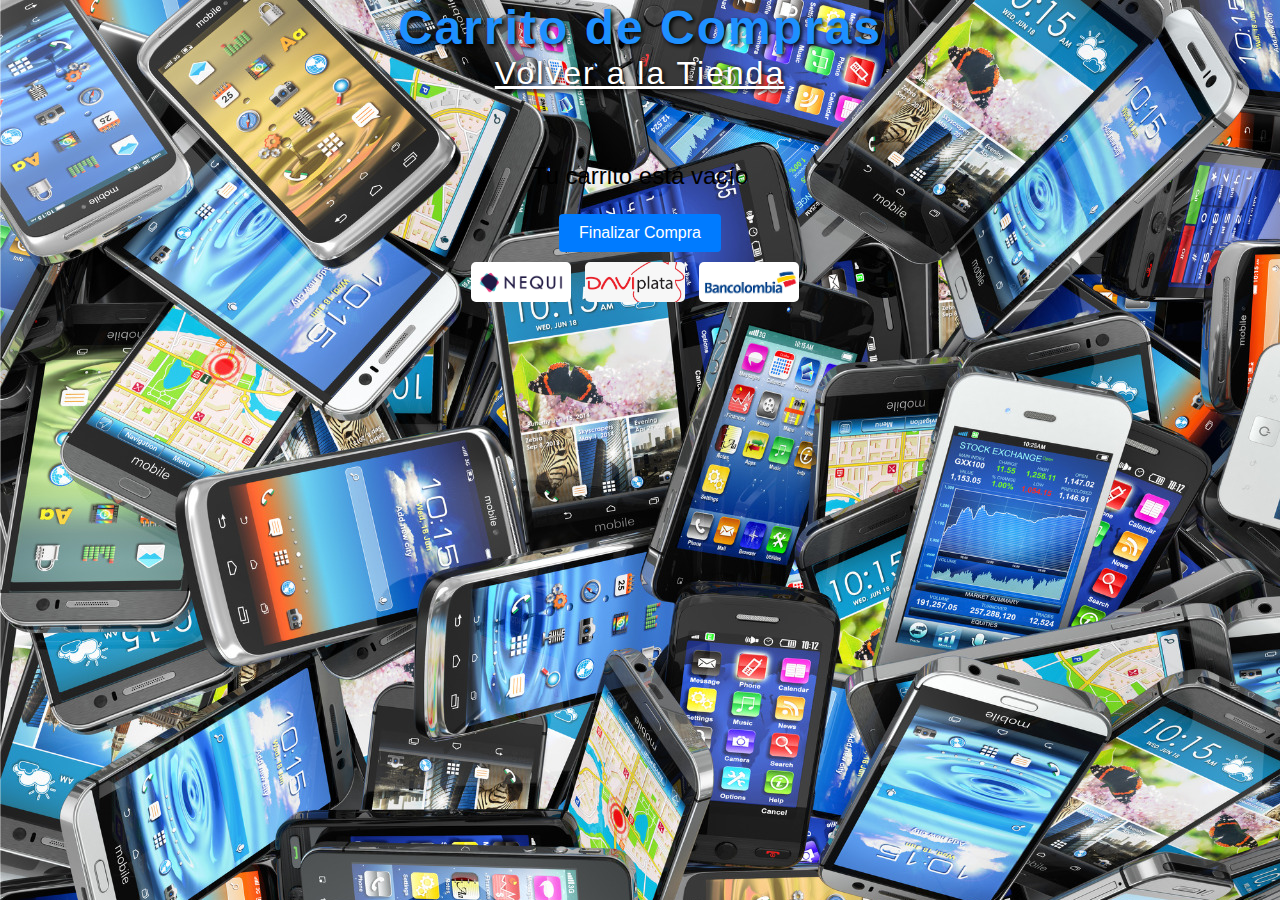
<file: Videos/proyectofinal/contacto.html>
<!DOCTYPE html>
<html lang="es">
<head>
    <meta charset="UTF-8">
    <meta name="viewport" content="width=device-width, initial-scale=1.0">
    <title>Carrito de Compras - Electro Store</title>
    <link rel="stylesheet" href="styleContacto.css">
</head>
<body>
    <header>
        <h1>Carrito de Compras</h1>
        <nav>
            <a class="tienda" href="tienda.html" style="color: white;">Volver a la Tienda</a>
        </nav>
    </header>
    <section id="mainContent">
        <div id="cartItems">
            <!-- Aquí se van a mostrar los productos del carrito -->
        </div>
        <div id="cartTotal">
            <!-- Aquí se mostrará el total del carrito -->
        </div>
        <button class="checkout-btn" onclick="showCheckoutForm()">Finalizar Compra</button>
    </section>
    
    <div class="checkout-form" id="checkoutForm">
        <h2>Formulario de Compra</h2>
        <form id="purchaseForm">
            <div class="field">
                <label class="casillas" for="name">Nombre:</label>
                <input type="text" id="name" name="name" required>
            </div>
            <div class="field">
                <label class="casillas" for="email">Correo Electrónico:</label>
                <input type="email" id="email" name="email" required>
            </div>
            <div class="field">
                <label class="casillas" for="phone">Teléfono:</label>
                <input type="tel" id="phone" name="phone" required>
            </div>
            <div class="field">
                <label class="casillas" for="address">Dirección:</label>
                <input type="text" id="address" name="address" required>
            </div>
            <div class="field">
                <label for="payment">Método de Pago:</label>
                <select id="payment" name="payment" onchange="syncAccountNumber()" required>
                    <option value="nequi">Nequi</option>
                    <option value="Daviplata">Daviplata</option>
                    <option value="Bancolombia">Bancolombia</option>
                </select>
            </div>
            <div class="field">
                <label class="casillas" for="numero">Número de cuenta:</label>
                <select id="num" name="numero" required>
                    <option value="nequi">Nequi:3115050390</option>
                    <option value="Daviplata">Daviplata:3223136677</option>
                    <option value="Bancolombia">Bancolombia:03115050390</option>
                </select>
            </div>
            <div class="field">
                <label for="shipping">Medio de Envío:</label>
                <select id="shipping" name="shipping" required>
                    <option value="standard">Estándar (3-5 días)</option>
                    <option value="express">Exprés (1-2 días)</option>
                    <option value="international">Internacional (5-10 días)</option>
                </select>
            </div>
            <div class="field">
                <p id="totalPrice"></p>
            </div>
            <button type="submit" class="checkout-btn">Realizar Pago</button>
        </form>
        <div id="shippingDetails" style="display: none;">
            <h3>Detalles del Envío:</h3>
            <p>Tu pedido será enviado desde Pamplona, Norte de Santander.</p>
            <p id="deliveryTime"></p>
        </div>
        <button class="return-btn" onclick="returnToCart()">Regresar al Carrito</button>
    </div>

    <script>
        function syncAccountNumber() {
            // Obtener el valor seleccionado en el método de pago
            let paymentMethod = document.getElementById('payment').value;
            
            // Actualizar automáticamente el número de cuenta correspondiente
            document.getElementById('num').value = paymentMethod;
        }
        
        function displayCartItems() {
            let cart = JSON.parse(localStorage.getItem('cart')) || [];
            let cartItemsContainer = document.getElementById('cartItems');
            let cartTotalContainer = document.getElementById('cartTotal');

            cartItemsContainer.innerHTML = '';

            if (cart.length === 0) {
                cartItemsContainer.innerHTML = '<p class="empty-cart">Tu carrito está vacío</p>';
            } else {
                let totalPrice = 0;
                cart.forEach((item, index) => {
                    let cartItem = document.createElement('div');
                    cartItem.classList.add('cart-item');

                    let itemImage = document.createElement('img');
                    itemImage.src = item.image; // Utiliza la URL de la imagen del producto
                    itemImage.alt = item.product;
                    cartItem.appendChild(itemImage);

                    let itemInfo = document.createElement('div');
                    itemInfo.classList.add('info');

                    let itemName = document.createElement('h3');
                    itemName.textContent = item.product;
                    itemInfo.appendChild(itemName);

                    let itemPrice = document.createElement('p');
                    itemPrice.classList.add('price');
                    itemPrice.textContent = `$${item.price.toFixed(3)}`;
                    itemInfo.appendChild(itemPrice);

                    let removeButton = document.createElement('button');
                    removeButton.textContent = 'Eliminar';
                    removeButton.addEventListener('click', () => {
                        removeFromCart(index);
                    });
                    itemInfo.appendChild(removeButton);

                    cartItem.appendChild(itemInfo);
                    cartItemsContainer.appendChild(cartItem);

                    totalPrice += item.price;
                });

                cartTotalContainer.innerHTML = `<p>Total: $${totalPrice.toFixed(3)}</p>`;
                document.getElementById('totalPrice').textContent = `Total a Pagar: $${totalPrice.toFixed(2)}`;
            }
        }

        function removeFromCart(index) {
            let cart = JSON.parse(localStorage.getItem('cart')) || [];
            cart.splice(index, 1);
            localStorage.setItem('cart', JSON.stringify(cart));
            displayCartItems();
        }

        function showCheckoutForm() {
            document.getElementById('mainContent').style.display = 'none';
            document.getElementById('checkoutForm').style.display = 'block';
        }

        function returnToCart() {
            document.getElementById('mainContent').style.display = 'block';
            document.getElementById('checkoutForm').style.display = 'none';
        }

        document.getElementById('purchaseForm').addEventListener('submit', function(event) {
    event.preventDefault();

    let cart = JSON.parse(localStorage.getItem('cart')) || [];
    if (cart.length === 0) {
        alert('El carrito está vacío.');
        return;
    }

    let data = {
        name: document.getElementById('name').value,
        email: document.getElementById('email').value,
        phone: document.getElementById('phone').value,
        address: document.getElementById('address').value,
        payment: document.getElementById('payment').value,
        shipping: document.getElementById('shipping').value
    };

    let shippingTime;
    switch(data.shipping) {
        case 'standard':
            shippingTime = '3-5 días';
            break;
        case 'express':
            shippingTime = '1-2 días';
            break;
        case 'international':
            shippingTime = '5-10 días';
            break;
    }

    const totalPriceElement = document.getElementById('totalPrice');
    let totalAmount = '0.00';

    if (totalPriceElement) {
        const totalText = totalPriceElement.textContent || '';
        const match = totalText.match(/\$?(\d+(?:\.\d{1,2})?)/); // Busca un número con un posible signo de dólar
        if (match) {
            totalAmount = match[1]; // Toma el primer grupo de captura
        }
    }

    alert(`Pedido Realizado:\n\nNombre: ${data.name}\nCorreo: ${data.email}\nTeléfono: ${data.phone}\nDirección: ${data.address}\nEnvío: ${data.shipping} (${shippingTime})\nTotal a Pagar: $${totalAmount}`);

    localStorage.removeItem('cart');
    displayCartItems();
    document.getElementById('checkoutForm').style.display = 'none';
    document.getElementById('shippingDetails').style.display = 'block';
    document.getElementById('deliveryTime').textContent = `Tiempo de entrega estimado: ${shippingTime}`;

    // Redirigir a la página de tienda después de mostrar el mensaje
    setTimeout(() => {
        window.location.href = 'tienda.html';
    }, 3); // 3000 milisegundos = 3 segundos
});


        window.onload = function() {
            displayCartItems();
            document.getElementById('mainContent').style.display = 'block';
        };
    </script>
    <div class="payment-methods">
        <img class="img1" src="imagenes/nequi.jpg" alt="Nequi">
        <img class="img1" src="imagenes/Daviplata 1.jpg" alt="Daviplata">
        <img class="img1" src="imagenes/images.png" alt="Bancolombia">
    </div>
</body>
</html>
</file>
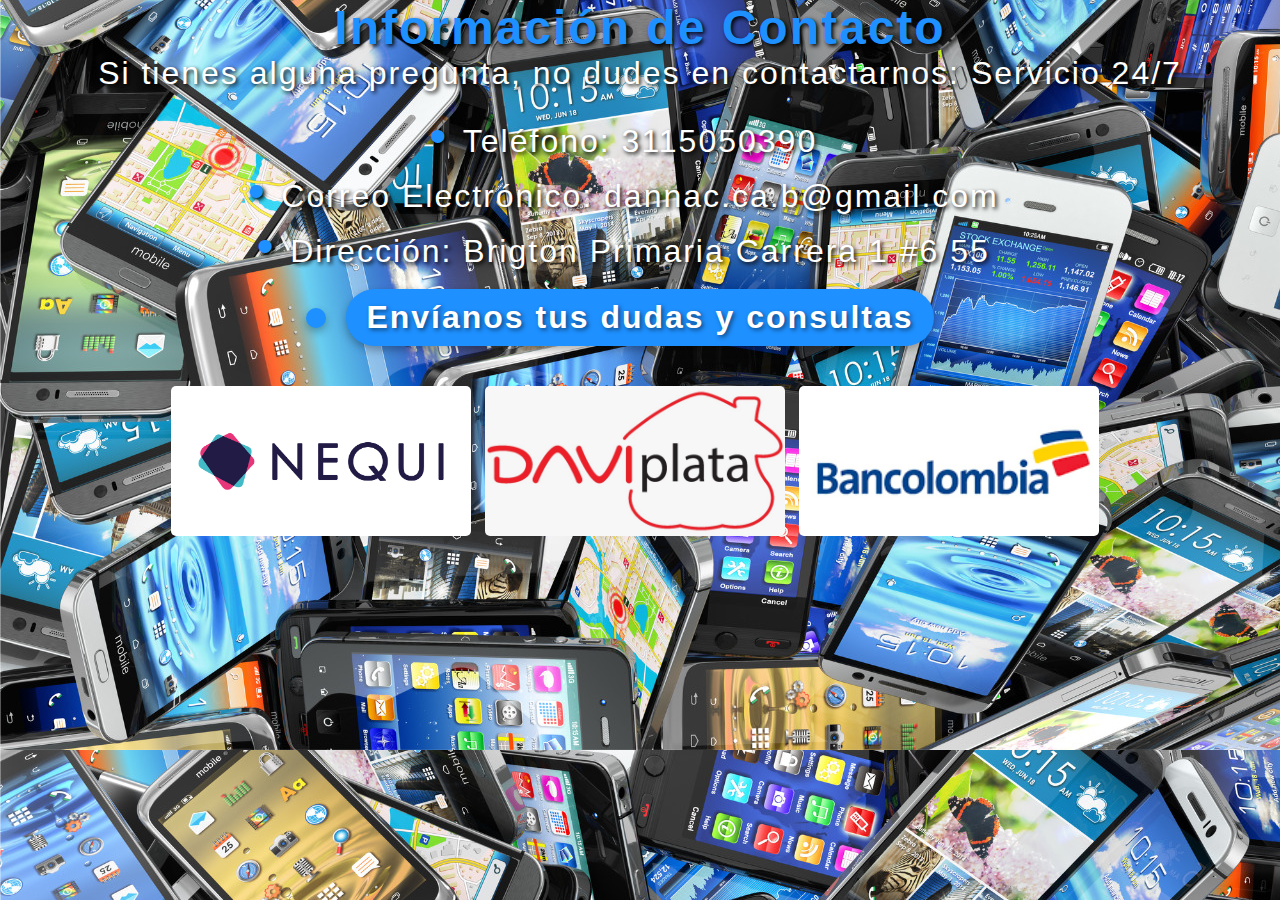
<file: Videos/proyectofinal/informacion.html>
<!DOCTYPE html>
<html lang="es">
<head>
    <meta charset="UTF-8">
    <meta name="viewport" content="width=device-width, initial-scale=1.0">
    <title>Información de Contacto</title>
    <link rel="stylesheet" href="styleInformacion.css">
</head>
<body>
    <header>
        <h1>Información de Contacto</h1>
    </header>
    <section>
        <p>Si tienes alguna pregunta, no dudes en contactarnos: Servicio 24/7</p>
        <ul>
            <li>Teléfono: 3115050390</li>
            <li>Correo Electrónico: dannac.ca.b@gmail.com</li>
            <li>Dirección: Brigton Primaria Carrera 1 #6 55</li>
        </ul>
        <h2 id="show-form">Envíanos tus dudas y consultas</h2>
        <form id="contactForm" onsubmit="return handleSubmit(event)" method="POST" style="display: none;">
            <img src="imagenes/logo.png" alt="Logo" class="container-img">
            <div class="field">
                <label for="name">Nombre:</label>
                <input type="text" id="name" name="name" required>
            </div>
            <div class="field">
                <label for="email">Correo Electrónico:</label>
                <input type="email" id="email" name="email" required>
            </div>
            <div class="field">
                <label for="message">Mensaje:</label>
                <textarea id="message" name="message" rows="4" required></textarea>
            </div>
            <button type="submit">Enviar Mensaje</button>
        </form>
        <div class="payment-methods">
            <img class="img1" src="imagenes/nequi.jpg" alt="Nequi">
            <img class="img1" src="imagenes/Daviplata 1.jpg" alt="Daviplata">
            <img class="img1" src="imagenes/images.png" alt="Bancolombia">
        </div>
    </section>

    <script>
        document.getElementById('show-form').addEventListener('click', function() {
            // Ocultar el contenido inicial (p, ul, h2, etc.)
            document.querySelector('p').style.display = 'none';
            document.querySelector('ul').style.display = 'none';
            document.querySelector('#show-form').style.display = 'none';
            document.querySelector('.payment-methods').style.display = 'none';
            
            // Mostrar el formulario
            document.getElementById('contactForm').style.display = 'block';
        });

        function handleSubmit(event) {
            event.preventDefault();

            let name = document.getElementById('name').value;
            let email = document.getElementById('email').value;
            let message = document.getElementById('message').value;

            // Validación básica de campos requeridos
            if (name.trim() === '' || email.trim() === '' || message.trim() === '') {
                alert('Por favor completa todos los campos.');
                return false; // Evita que el formulario se envíe
            }
            alert('Mensaje enviado correctamente.');

            // Redirigir a la página de tienda
            window.location.href = 'tienda.html';
            return false; // Evita que el formulario se envíe de la manera convencional
        }
    </script>
</body>
</html>
</file>
<file: 3D Objects/proyectofinal/css/styleindex.css>
/* Estilos comunes */
body {
    margin: 0;
    padding: 0;
    font-family: Arial, sans-serif;
    text-align: center;
}

h1, h2 {
    margin-top: 50px;
    color: white;
    animation: slide-in 2s ease-out;
}

p {
    color: #666;
}

/* Estilos para index.html */
body.index {
    background-image: url('../imagenes/celular.jpg');
    background-size: cover;
    background-position: center;
    color: white;
}
.imagen {
    background-image: url('imagenes/celular.jpg');
    background-size: cover;
    background-position: center;
    color: white;
}

.index .container {
    position: absolute;
    top: 50%;
    left: 50%;
    transform: translate(-50%, -50%);
}

.index h1, .index h2 {
    font-size: 3em;
    margin: 0;
    font-family: 'Roboto', sans-serif; /* Nueva fuente para el título */
    background-color: rgba(0, 0, 0, 0.5); /* Fondo oscuro semi-transparente */
    padding: 10px; /* Espacio alrededor del texto */
    border-radius: 10px; /* Bordes redondeados */
}

.index .button {
    display: inline-block;
    margin-top: 20px;
    padding: 15px 25px;
    font-size: 1.2em;
    color: white;
    background-color:  #007bff;
    border: none;
    border-radius: 5px;
    text-decoration: none;
    transition: background-color 0.3s ease;
}

.index .button:hover {
    background-color: tomato;
}

@keyframes slide-in {
    from {
        transform: translateY(-100%);
        opacity: 0;
    }
    to {
        transform: translateY(0);
        opacity: 1;
    }
}
</file>
<file: Videos/proyectofinal/styleindex.css>
/* Estilos comunes */
body {
    margin: 0;
    padding: 0;
    font-family: Arial, sans-serif;
    text-align: center;
}

h1, h2 {
    margin-top: 50px;
    color: white;
    animation: slide-in 2s ease-out;
}

p {
    color: #666;
}

/* Estilos para index.html */
body.index {
    background-image: url('imagenes/celular.jpg');
    background-size: cover;
    background-position: center;
    color: white;
}

.index .container {
    position: absolute;
    top: 50%;
    left: 50%;
    transform: translate(-50%, -50%);
}

.index h1, .index h2 {
    font-size: 3em;
    margin: 0;
    font-family: 'Roboto', sans-serif; /* Nueva fuente para el título */
    background-color: rgba(0, 0, 0, 0.5); /* Fondo oscuro semi-transparente */
    padding: 10px; /* Espacio alrededor del texto */
    border-radius: 10px; /* Bordes redondeados */
}

.index .button {
    display: inline-block;
    margin-top: 20px;
    padding: 15px 25px;
    font-size: 1.2em;
    color: white;
    background-color:  #007bff;
    border: none;
    border-radius: 5px;
    text-decoration: none;
    transition: background-color 0.3s ease;
}

.index .button:hover {
    background-color: tomato;
}

@keyframes slide-in {
    from {
        transform: translateY(-100%);
        opacity: 0;
    }
    to {
        transform: translateY(0);
        opacity: 1;
    }
}
</file>
<file: 3D Objects/proyectofinal/css/styleContacto.css>
body {
    font-family: Arial, sans-serif;
    background-image: url('../imagenes/celular.jpg');
    margin: 0;
    padding: 0;
    color: black;
    text-align: center;
}

h1 {
    margin: 0;
    font-size: 3em;
    color: #1E90FF;
    text-shadow: 2px 2px 4px #000000;
    letter-spacing: 2px;
    font-family: 'Arial Black', sans-serif;
}
h2 {
    margin: 0;
    color:white;
    font-family: 'Arial Black', sans-serif;
}

#mainContent {
    display: flex;
    flex-direction: column; /* Mantener el contenido principal en una columna */
    align-items: center;
    margin-top: 20px;
}

#cartItems {
    display: flex;
    flex-wrap: wrap; /* Permite que los elementos se envuelvan a la siguiente línea */
    justify-content: center; /* Centra los elementos horizontalmente */
    align-items: flex-start; /* Alinea los elementos al inicio verticalmente */
}

.cart-item {
    width: 200px; /* Ancho de la caja del producto */
    margin: 15px;
    padding: 10px;
    background-color: rgba(0, 0, 0, 0.6);
    border: 1px solid #ccc;
    border-radius: 5px;
    text-align: center; /* Alinea el texto al centro */
    transition: transform 0.3s ease;
}

.cart-item img {
    width: 100px;
    height: auto;
    border-radius: 5px;
}

.cart-item .info {
    margin-top: 10px;
    color: white;
}

.cart-item .info h3 {
    margin: 5px 0;
    font-size: 1.2em;
}

.cart-item .info p {
    margin: 5px 0;
    font-size: 1em;
}

.cart-item .info .price {
    font-weight: bold;
}

.cart-item button {
    margin-top: 10px;
    padding: 8px 20px;
    background-color: red;
    color: white;
    border: none;
    border-radius: 5px;
    cursor: pointer;
    transition: background-color 0.3s ease, transform 0.3s ease;
}

.cart-item button:hover {
    background-color: #c4001d;
    transform: scale(1.05);
}

.empty-cart {
    font-size: 1.5em;
    margin-top: 50px;
}


.checkout-form {
    display: none;
    width: 300px;
    margin: 20px auto;
    padding: 15px;
    background-color: #f7f7f7;
    border-radius: 10px;
    box-shadow: 0 0 10px rgba(0, 0, 0, 0.1);
    text-align: left;
}

.checkout-form h2 {
    margin-top: 0;
    font-size: 1.5em;
    color: #333;
}

.checkout-form .field {
    margin-bottom: 10px;
}

.checkout-form label {
    display: block;
    margin-bottom: 5px;
    color: #555;
}

.checkout-form input,
.checkout-form select {
    width: calc(100% - 20px);
    padding: 8px;
    font-size: 16px;
    border: 1px solid #ccc;
    border-radius: 5px;
}

.checkout-form button.checkout-btn {
    width: 100%;
    margin-top: 10px;
    background-color: #007bff;
    color: white;
    border: none;
    border-radius: 5px;
    padding: 10px;
    cursor: pointer;
    transition: background-color 0.3s ease, transform 0.3s ease;
}

.checkout-form button.checkout-btn:hover {
    background-color: #0056b3;
    transform: scale(1.05);
}

.checkout-form .return-btn {
    margin-top: 10px;
}

.checkout-form .return-btn:hover {
    background-color: #dc3545;
}

/* Estilos para los detalles de envío */
#shippingDetails {
    display: none;
    margin-top: 20px;
    padding: 10px;
    background-color: #f7f7f7;
    border-radius: 10px;
    box-shadow: 0 0 10px rgba(0, 0, 0, 0.1);
}

#shippingDetails h3 {
    margin-top: 0;
    font-size: 1.2em;
}

#deliveryTime {
    margin-top: 10px;
}

.payment-methods {
    margin-top: 10px;
}

.payment-methods img {
    height: 40px;
    margin-right: 10px;
    vertical-align: middle;
}
/* styleTienda.css */
/* styleTienda.css */

.checkout-btn {
    background-color: #007bff; /* Color de fondo azul */
    color: white; /* Color de texto */
    padding: 10px 20px; /* Padding interior del botón */
    border: none; /* Sin borde */
    cursor: pointer; /* Cursor de puntero al pasar por encima */
    border-radius: 4px; /* Bordes redondeados */
    text-align: center; /* Alineación del texto */
    text-decoration: none; /* Sin subrayado */
    display: inline-block; /* Mostrar como bloque en línea */
    font-size: 16px; /* Tamaño de fuente */
}

.checkout-btn:hover {
    background-color: red; /* Color de fondo azul más oscuro al pasar por encima */
}

.checkout-btn:active {
    background-color: #004899; /* Color de fondo azul oscuro cuando se presiona */
    transform: translateY(1px); /* Efecto de desplazamiento hacia abajo */
}

/* styleTienda.css */

/* Estilos para las imágenes con clase img1 */
.img1 {
    width: 100px; /* Ancho deseado para las imágenes img1 */
    height: 100px; /* Altura deseada para las imágenes img1 */
    object-fit: cover; /* Ajuste del contenido manteniendo la relación de aspecto */
    border-radius: 5px; /* Bordes redondeados */
    margin-right: 10px; /* Margen derecho para separar las imágenes */
}
.tienda {
    margin: 0;
    font-size: 2em;
    color:white;
    text-shadow: 2px 2px 4px #000000;
    letter-spacing: 2px;
    font-family: 'Arial Black', sans-serif;
}

.return-btn {
    background-color: red; /* Color de fondo azul */
    color: white; /* Color de texto */
    padding: 10px 20px; /* Padding interior del botón */
    border: none; /* Sin borde */
    cursor: pointer; /* Cursor de puntero al pasar por encima */
    border-radius: 4px; /* Bordes redondeados */
    text-align: center; /* Alineación del texto */
    text-decoration: none; /* Sin subrayado */
    display: inline-block; /* Mostrar como bloque en línea */
    font-size: 16px; /* Tamaño de fuente */
}

.return-btn:hover {
    background-color: #007bff; /* Color de fondo azul más oscuro al pasar por encima */
}

.return-btn:active {
    background-color: #004899; /* Color de fondo azul oscuro cuando se presiona */
    transform: translateY(1px); /* Efecto de desplazamiento hacia abajo */
}
.cart-total p {
    color:black; /* Cambia a tu color preferido */
    font-weight: bold; /* Opcional: hacer el texto más grueso */
    font-size: 1.2em; /* Opcional: cambiar el tamaño de la fuente */
}

#totalPrice {
    color: black; /* Cambia a tu color preferido */
    font-weight: bold; /* Opcional: hacer el texto más grueso */
    font-size: 1.2em; /* Opcional: cambiar el tamaño de la fuente */
}
#cartTotal{
        margin: 0;
        font-size: 2em;
        color:white;
        text-shadow: 2px 2px 4px #000000;
        letter-spacing: 2px;
        font-family: 'Arial Black', sans-serif;
    }
</file>
<file: 3D Objects/proyectofinal/css/styleInformacion.css>
body {
    font-family: Arial, sans-serif;
    background-image: url('../imagenes/celular.jpg');
    background-size: cover;
    background-position: center;
    margin: 0;
    padding: 0;
    color: black;
    text-align: center;
}

h1, h2, h3, p {
    margin: 0;
    font-size: 2em;
    color: white;
    text-shadow: 2px 2px 4px #000000;
    letter-spacing: 2px;
    font-family: 'Arial Black', sans-serif;
}
/* Estilo para el encabezado */
/* Estilo para el encabezado */
#show-form {
    display: inline-block;
    position: relative;
    font-size: 2em;
    padding: 10px 20px;
    background-color: #1E90FF;
    color: white;
    border-radius: 50px; /* Radio para hacer un círculo */
    cursor: pointer;
    text-shadow: 2px 2px 4px rgba(0, 0, 0, 0.5); /* Sombra del texto */
    box-shadow: 0 4px 8px rgba(0, 0, 0, 0.3); /* Sombra del contenedor */
    transition: background-color 0.3s, box-shadow 0.3s; /* Transición suave */
    z-index: 1; /* Asegura que esté encima del círculo */
}

/* Pseudo-elemento para el círculo */
/* Estilo para el encabezado */
#show-form {
    display: inline-block;
    position: relative;
    font-size: 2em;
    padding: 10px 20px;
    background-color: #1E90FF;
    color: white;
    border-radius: 50px; /* Radio para hacer un círculo */
    cursor: pointer;
    text-shadow: 2px 2px 4px rgba(0, 0, 0, 0.5); /* Sombra del texto */
    box-shadow: 0 4px 8px rgba(0, 0, 0, 0.3); /* Sombra del contenedor */
    transition: background-color 0.3s, box-shadow 0.3s; /* Transición suave */
    z-index: 1; /* Asegura que esté encima del círculo */
}

/* Pseudo-elemento para el círculo */
#show-form::before {
    content: '';
    position: absolute;
    top: 50%;
    left: calc(-20px - 20px); /* Alinea el círculo a la izquierda del texto */
    transform: translateY(-50%) translateX(0); /* Inicialmente no se mueve */
    width: 20px;
    height: 20px;
    background-color: #1E90FF;
    border-radius: 50%; /* Hace un círculo */
    box-shadow: 0 4px 8px rgba(0, 0, 0, 0.3); /* Sombra del círculo */
    transition: transform 0.3s ease-out, left 0.3s ease-out; /* Transición para la animación de movimiento */
    z-index: -1; /* Detrás del texto */
}

/* Estilo para el encabezado al pasar el cursor */
#show-form:hover::before {
    transform: translateY(-50%) translateX(30px); /* Mueve el círculo horizontalmente al pasar el cursor */
    left: -40px; /* Ajusta la posición izquierda del círculo al moverse */
}

/* Estilo para el encabezado al pasar el cursor */
#show-form:hover {
    background-color: red; /* Cambia el color de fondo al pasar el cursor */
    box-shadow: 0 6px 12px rgba(0, 0, 0, 0.5); /* Cambia la sombra al pasar el cursor */
}



h1 {
    font-size: 3em;
    color: #1E90FF;
}

.container-img {
    width: 200px; /* Ancho deseado para las imágenes img1 */
    height: 200px; /* Altura deseada para las imágenes img1 */
    object-fit: cover; /* Ajuste del contenido manteniendo la relación de aspecto */
    border-radius: 5px; /* Bordes redondeados */
    margin-right: 10px; /* Margen derecho para separar las imágenes */
}
.img1 {
    width: 300px; /* Ancho deseado para las imágenes img1 */
    height: 150px; /* Altura deseada para las imágenes img1 */
    object-fit: cover; /* Ajuste del contenido manteniendo la relación de aspecto */
    border-radius: 5px; /* Bordes redondeados */
    margin-top: 40px;
    margin-right: 10px; /* Margen derecho para separar las imágenes */
}
form {
    max-width: 600px;
    margin: 20px auto;
    padding: 20px;
    background-color: #f4f4f4;
    border: 1px solid #ccc;
    border-radius: 5px;
}

/* Estilos para los campos del formulario */
form .field {
    margin-bottom: 15px;
}

form label {
    display: block;
    margin-bottom: 5px;
    font-weight: bold;
}

form input[type="text"],
form input[type="email"],
form textarea {
    width: calc(100% - 20px);
    padding: 10px;
    border: 1px solid #ddd;
    border-radius: 3px;
    font-size: 16px;
}

form textarea {
    resize: vertical; /* Permite redimensionar verticalmente */
}

/* Estilos para el botón de enviar */
form button[type="submit"] {
    background-color: #007bff;
    color: white;
    padding: 10px 20px;
    border: none;
    border-radius: 3px;
    cursor: pointer;
    font-size: 16px;
}

form button[type="submit"]:hover {
    background-color: red;
}

/* Estilos para los mensajes de éxito o error */
form .form-message {
    margin-top: 10px;
    padding: 10px;
    border-radius: 3px;
}

form .form-success {
    background-color: #dff0d8;
    border: 1px solid #d0e9c6;
    color: #3c763d;
}

form .form-error {
    background-color: #f2dede;
    border: 1px solid #ebccd1;
    color: #a94442;
}
ul {
    list-style-type: none; /* Elimina los estilos por defecto de la lista */
    padding: 0;
}

ul li {
    margin: 0;
    font-size: 2em;
    color: white;
    text-shadow: 2px 2px 4px #000000;
    letter-spacing: 2px;
    font-family: 'Arial Black', sans-serif;
}

ul li:before {
    content: "\2022"; /* Utiliza un bullet personalizado (punto negro) */
    color: #1E90FF; /* Color del bullet */
    font-size: 1.5em;
    display: inline-block;
    width: 1em;
    margin-left: -1em; /* Alinea el bullet con el texto */
}
</file>
<file: 3D Objects/proyectofinal/css/styleInicio.css>
body {
    font-family: Arial, sans-serif;
    background-image: url('../imagenes/celular.jpg');
    background-size: cover; /* Asegura que la imagen cubra todo el fondo */
    background-repeat: no-repeat; /* Evita que la imagen se repita */
    background-attachment: fixed; /* Hace que la imagen de fondo permanezca fija cuando se desplaza la página */
    margin: 0;
    padding: 0;
    color: white;
    text-align: center;
}
header {
    padding: 20px;
}
h1 {
    margin: 0;
    font-size: 3em;
    color: #1E90FF;
    text-shadow: 2px 2px 4px #000000;
    letter-spacing: 2px;
    font-family: 'Arial Black', sans-serif;
}
section {
    padding: 20px;
}
.content {
    display: flex;
    justify-content: space-around;
    align-items: center;
    flex-wrap: wrap;
}
.content-item {
    flex-basis: 30%;
    margin-bottom: 20px;
    padding: 10px;
    border: 1px solid #ccc;
    border-radius: 5px;
    background-color: rgba(0, 0, 0, 0.7);
    transition: transform 0.3s ease;
    transform: translateZ(0);
}
.content-item:hover {
    transform: translateZ(50px) scale(1.09);
}
.content-item img {
    width: 100%;
    border-radius: 5px;
}
.show-login-form {
    display: block;
    background-color: #007bff;
    color: white;
    border: none;
    padding: 10px 20px;
    font-size: 16px;
    border-radius: 5px;
    cursor: pointer;
    margin: 20px auto;
    transition: background-color 0.3s ease, transform 0.3s ease;
}
.show-login-form:hover {
    background-color: red;
    transform: scale(1.05);
}
.container-img {
    max-width: 100%;
    height: auto;
    margin-bottom: 10px;
}
.servicio, .componentes, .cliente {
    font-family: Georgia, 'Times New Roman', Times, serif;
}
.uno {
    color: #FFD700;
    text-shadow: 2px 2px 5px rgba(0, 0, 0, 0.3);
    font-family: 'Arial Black', sans-serif;
}
.dos {
    color: #FF4500;
    text-shadow: 2px 2px 5px rgba(0, 0, 0, 0.3);
    font-family: 'Arial Black', sans-serif;
}
.tres {
    color: #32CD32;
    text-shadow: 2px 2px 5px rgba(0, 0, 0, 0.3);
    font-family: 'Arial Black', sans-serif;
}
.nombre-corner {
    position: absolute;
    top: 10px; /* Mantén el elemento 10px desde la parte superior */
    right: 10px; /* Mantén el elemento 10px desde la parte derecha */
    background-color: rgba(0, 0, 0, 0.5); /* Fondo semi-transparente negro */
    color: #FF4500;
    text-shadow: 2px 2px 5px rgba(0, 0, 0, 0.3);
    font-family: 'Arial Black', sans-serif; /* Texto en blanco para mejor contraste */
    padding: 10px 15px; /* Espaciado interno más grande */
    border-radius: 8px; /* Bordes más redondeados */
    font-size: 16px; /* Tamaño de fuente más grande */
    box-shadow: 0px 4px 8px rgba(0, 0, 0, 0.3); /* Sombra para un efecto de profundidad */
}
</file>
<file: 3D Objects/proyectofinal/css/stylelogin.css>
body {
    font-family: Arial, sans-serif;
    margin: 0;
    padding: 0;
    background-image: url('../imagenes/celular.jpg');
    background-size: cover;
    background-position: center;
    color: white;
    text-align: center;
}

.login-form, .register-form {
    margin-top: 20px;
}

.login-form form, .register-form form {
    max-width: 300px;
    margin: 0 auto;
    padding: 20px;
    background-color: #fff;
    border-radius: 8px;
    box-shadow: 0 0 10px rgba(0, 0, 0, 0.1);
    text-align: center;
}

.login-form h2, .register-form h2 {
    margin-bottom: 20px;
    color: black;
}

.login-form label, .register-form label {
    display: block;
    margin-bottom: 5px;
    color: #000;
}

.login-form input[type="email"], .login-form input[type="password"], 
.register-form input[type="text"], .register-form input[type="email"], .register-form input[type="password"] {
    width: 100%;
    padding: 10px;
    border: 1px solid #ccc;
    border-radius: 4px;
    box-sizing: border-box;
}

.login-btn, .register-btn {
    width: 100%;
    padding: 10px;
    border: none;
    border-radius: 4px;
    background-color: #007bff; /* Color azul original */
    color: #fff;
    cursor: pointer;
    transition: background-color 0.3s ease, transform 0.3s ease;
}

.login-btn:hover, .register-btn:hover {
    background-color: #0056b3; /* Color azul más oscuro al hacer hover */
    transform: scale(1.05);
}

.container-img {
    max-width: 100%;
    height: auto;
    margin-bottom: 10px;
}

.registra {
    font-family: Georgia, 'Times New Roman', Times, serif;
    color: #32CD32;
    text-shadow: 2px 2px 5px rgba(0, 0, 0, 0.3);
}

.register-form button[type="button"] {
    margin-top: 10px; /* Añade un margen superior al botón Registrar */
}
</file>
<file: 3D Objects/proyectofinal/css/styleTienda.css>
body {
    font-family: Arial, sans-serif;
    background-image: url('../imagenes/celular.jpg');
    margin: 0;
    padding: 0;
    color: white;
    text-align: center;
}

header {
    padding: 20px;
    display: flex;
    justify-content: space-between;
    align-items: center;
}

h1 {
    margin: 0;
    font-size: 3em;
    color: #1E90FF;
    text-shadow: 2px 2px 4px #000000;
    letter-spacing: 2px;
    font-family: 'Arial Black', sans-serif;
}
h2 {
    margin: 0;
    font-size: 2em;
    color:white;
    text-shadow: 2px 2px 4px #000000;
    letter-spacing: 2px;
    font-family: 'Arial Black', sans-serif;
}


nav {
    display: flex;
    align-items: center;
}

nav a.cart-icon {
    color: black;  /* Aquí está especificado el color del enlace del ícono del carrito */
    text-decoration: none;
    font-size: 1.5em;
    position: relative;
    display: inline-block;
}

nav a.cart-icon .cart-container {
    width: 60px;
    height: 60px;
    border-radius: 50%;
    background: white;
    box-shadow: 0 0 15px rgba(0, 0, 0, 0.2);
    display: flex;
    justify-content: center;
    align-items: center;
    transition: transform 0.3s ease, box-shadow 0.3s ease;
}

nav a.cart-icon .cart-container i {
    font-size: 2em;
    color: #1E90FF;
}

nav a.cart-icon span {
    background: red;
    border-radius: 50%;
    padding: 3px 7px;
    position: absolute;
    top: -10px;
    right: -10px;
    font-size: 0.8em;
    color: white;
}

nav a.cart-icon:hover .cart-container {
    transform: scale(1.1);
    box-shadow: 0 0 25px rgba(30, 144, 255, 0.5);
}

#capaTexto {
    border: 1px solid #000000;
    width: 250px;
    text-align: center;
    margin-left: 10px;
    background-color: white;
    padding: 10px;
    border-radius: 5px;
    box-shadow: 0 0 15px rgba(0, 0, 0, 0.2);
    color: black;  /* Aquí especificamos el color del texto a negro */
}

.category-buttons {
    margin: 20px 0;
}

.category-buttons button,
.category-buttons .info-button {
    padding: 10px 20px;
    margin: 0 5px;
    background-color: #007bff;
    color: white;
    border: none;
    border-radius: 5px;
    cursor: pointer;
    transition: background-color 0.3s ease, transform 0.3s ease;
    text-decoration: none;
    display: inline-block;
    text-align: center;
}

.category-buttons button:hover,
.category-buttons .info-button:hover {
    background-color: red;
    transform: scale(1.05);
}

section {
    padding: 20px;
}

.content {
    display: flex;
    justify-content: space-around;
    align-items: stretch;
    flex-wrap: wrap;
}

.content-item {
    flex: 1 0 250px;
    margin: 15px;
    padding: 10px;
    border: 1px solid #ccc;
    border-radius: 5px;
    background-color: rgba(0, 0, 0, 0.6);
    transition: transform 0.3s ease;
    transform: translateZ(0);
}

.content-item:hover {
    transform: translateZ(50px) scale(1.09);
}

.content-item img {
    width: 80%;
    border-radius: 10px;
}

.price {
    font-size: 1.2em;
    margin-top: 10px;
}

.search-container {
    margin-bottom: 20px;
}

.search-container input[type=text] {
    padding: 10px;
    width: 250px;
    font-size: 16px;
    border-radius: 5px;
    border: none;
}

.search-container button {
    padding: 10px 20px;
    background-color: #007bff;
    color: white;
    border: none;
    border-radius: 5px;
    cursor: pointer;
    transition: background-color 0.3s ease, transform 0.3s ease;
}

.search-container button:hover {
    background-color: red;
    transform: scale(1.05);
}

.add-to-cart {
    padding: 10px 20px;
    background-color: #007bff;
    color: white;
    border: none;
    border-radius: 5px;
    cursor: pointer;
    transition: background-color 0.3s ease, transform 0.3s ease;
}

.add-to-cart:hover {
    background-color: red;
    transform: scale(1.05);
}
.info-icon {
    margin-left: 20px; /* Espacio entre el carrito y el signo de pregunta */
    color: white; /* Cambia el color del ícono a blanco */
    transition: color 0.3s ease; /* Transición suave de color */
}

.info-icon:hover {
    color: red; /* Cambia el color del ícono a azul al hacer hover */
}

.info-container {
    display: inline-block;
    font-size: 50px; /* Ajusta el tamaño del ícono según sea necesario */
    cursor: pointer;
}
</file>
<file: Videos/proyectofinal/styleContacto.css>
body {
    font-family: Arial, sans-serif;
    background-image: url('imagenes/celular.jpg');
    margin: 0;
    padding: 0;
    color: black;
    text-align: center;
}

h1 {
    margin: 0;
    font-size: 3em;
    color: #1E90FF;
    text-shadow: 2px 2px 4px #000000;
    letter-spacing: 2px;
    font-family: 'Arial Black', sans-serif;
}
h2 {
    margin: 0;
    color:white;
    font-family: 'Arial Black', sans-serif;
}

#mainContent {
    display: flex;
    flex-direction: column; /* Mantener el contenido principal en una columna */
    align-items: center;
    margin-top: 20px;
}

#cartItems {
    display: flex;
    flex-wrap: wrap; /* Permite que los elementos se envuelvan a la siguiente línea */
    justify-content: center; /* Centra los elementos horizontalmente */
    align-items: flex-start; /* Alinea los elementos al inicio verticalmente */
}

.cart-item {
    width: 200px; /* Ancho de la caja del producto */
    margin: 15px;
    padding: 10px;
    background-color: rgba(0, 0, 0, 0.6);
    border: 1px solid #ccc;
    border-radius: 5px;
    text-align: center; /* Alinea el texto al centro */
    transition: transform 0.3s ease;
}

.cart-item img {
    width: 100px;
    height: auto;
    border-radius: 5px;
}

.cart-item .info {
    margin-top: 10px;
    color: white;
}

.cart-item .info h3 {
    margin: 5px 0;
    font-size: 1.2em;
}

.cart-item .info p {
    margin: 5px 0;
    font-size: 1em;
}

.cart-item .info .price {
    font-weight: bold;
}

.cart-item button {
    margin-top: 10px;
    padding: 8px 20px;
    background-color: red;
    color: white;
    border: none;
    border-radius: 5px;
    cursor: pointer;
    transition: background-color 0.3s ease, transform 0.3s ease;
}

.cart-item button:hover {
    background-color: #c4001d;
    transform: scale(1.05);
}

.empty-cart {
    font-size: 1.5em;
    margin-top: 50px;
}


.checkout-form {
    display: none;
    width: 300px;
    margin: 20px auto;
    padding: 15px;
    background-color: #f7f7f7;
    border-radius: 10px;
    box-shadow: 0 0 10px rgba(0, 0, 0, 0.1);
    text-align: left;
}

.checkout-form h2 {
    margin-top: 0;
    font-size: 1.5em;
    color: #333;
}

.checkout-form .field {
    margin-bottom: 10px;
}

.checkout-form label {
    display: block;
    margin-bottom: 5px;
    color: #555;
}

.checkout-form input,
.checkout-form select {
    width: calc(100% - 20px);
    padding: 8px;
    font-size: 16px;
    border: 1px solid #ccc;
    border-radius: 5px;
}

.checkout-form button.checkout-btn {
    width: 100%;
    margin-top: 10px;
    background-color: #007bff;
    color: white;
    border: none;
    border-radius: 5px;
    padding: 10px;
    cursor: pointer;
    transition: background-color 0.3s ease, transform 0.3s ease;
}

.checkout-form button.checkout-btn:hover {
    background-color: #0056b3;
    transform: scale(1.05);
}

.checkout-form .return-btn {
    margin-top: 10px;
}

.checkout-form .return-btn:hover {
    background-color: #dc3545;
}

/* Estilos para los detalles de envío */
#shippingDetails {
    display: none;
    margin-top: 20px;
    padding: 10px;
    background-color: #f7f7f7;
    border-radius: 10px;
    box-shadow: 0 0 10px rgba(0, 0, 0, 0.1);
}

#shippingDetails h3 {
    margin-top: 0;
    font-size: 1.2em;
}

#deliveryTime {
    margin-top: 10px;
}

.payment-methods {
    margin-top: 10px;
}

.payment-methods img {
    height: 40px;
    margin-right: 10px;
    vertical-align: middle;
}
/* styleTienda.css */
/* styleTienda.css */

.checkout-btn {
    background-color: #007bff; /* Color de fondo azul */
    color: white; /* Color de texto */
    padding: 10px 20px; /* Padding interior del botón */
    border: none; /* Sin borde */
    cursor: pointer; /* Cursor de puntero al pasar por encima */
    border-radius: 4px; /* Bordes redondeados */
    text-align: center; /* Alineación del texto */
    text-decoration: none; /* Sin subrayado */
    display: inline-block; /* Mostrar como bloque en línea */
    font-size: 16px; /* Tamaño de fuente */
}

.checkout-btn:hover {
    background-color: red; /* Color de fondo azul más oscuro al pasar por encima */
}

.checkout-btn:active {
    background-color: #004899; /* Color de fondo azul oscuro cuando se presiona */
    transform: translateY(1px); /* Efecto de desplazamiento hacia abajo */
}

/* styleTienda.css */

/* Estilos para las imágenes con clase img1 */
.img1 {
    width: 100px; /* Ancho deseado para las imágenes img1 */
    height: 100px; /* Altura deseada para las imágenes img1 */
    object-fit: cover; /* Ajuste del contenido manteniendo la relación de aspecto */
    border-radius: 5px; /* Bordes redondeados */
    margin-right: 10px; /* Margen derecho para separar las imágenes */
}
.tienda {
    margin: 0;
    font-size: 2em;
    color:white;
    text-shadow: 2px 2px 4px #000000;
    letter-spacing: 2px;
    font-family: 'Arial Black', sans-serif;
}

.return-btn {
    background-color: red; /* Color de fondo azul */
    color: white; /* Color de texto */
    padding: 10px 20px; /* Padding interior del botón */
    border: none; /* Sin borde */
    cursor: pointer; /* Cursor de puntero al pasar por encima */
    border-radius: 4px; /* Bordes redondeados */
    text-align: center; /* Alineación del texto */
    text-decoration: none; /* Sin subrayado */
    display: inline-block; /* Mostrar como bloque en línea */
    font-size: 16px; /* Tamaño de fuente */
}

.return-btn:hover {
    background-color: #007bff; /* Color de fondo azul más oscuro al pasar por encima */
}

.return-btn:active {
    background-color: #004899; /* Color de fondo azul oscuro cuando se presiona */
    transform: translateY(1px); /* Efecto de desplazamiento hacia abajo */
}
.cart-total p {
    color:black; /* Cambia a tu color preferido */
    font-weight: bold; /* Opcional: hacer el texto más grueso */
    font-size: 1.2em; /* Opcional: cambiar el tamaño de la fuente */
}

#totalPrice {
    color: black; /* Cambia a tu color preferido */
    font-weight: bold; /* Opcional: hacer el texto más grueso */
    font-size: 1.2em; /* Opcional: cambiar el tamaño de la fuente */
}
#cartTotal{
        margin: 0;
        font-size: 2em;
        color:white;
        text-shadow: 2px 2px 4px #000000;
        letter-spacing: 2px;
        font-family: 'Arial Black', sans-serif;
    }
</file>
<file: Videos/proyectofinal/styleInformacion.css>
body {
    font-family: Arial, sans-serif;
    background-image: url('imagenes/celular.jpg');
    background-size: cover;
    background-position: center;
    margin: 0;
    padding: 0;
    color: black;
    text-align: center;
}

h1, h2, h3, p {
    margin: 0;
    font-size: 2em;
    color: white;
    text-shadow: 2px 2px 4px #000000;
    letter-spacing: 2px;
    font-family: 'Arial Black', sans-serif;
}
/* Estilo para el encabezado */
/* Estilo para el encabezado */
#show-form {
    display: inline-block;
    position: relative;
    font-size: 2em;
    padding: 10px 20px;
    background-color: #1E90FF;
    color: white;
    border-radius: 50px; /* Radio para hacer un círculo */
    cursor: pointer;
    text-shadow: 2px 2px 4px rgba(0, 0, 0, 0.5); /* Sombra del texto */
    box-shadow: 0 4px 8px rgba(0, 0, 0, 0.3); /* Sombra del contenedor */
    transition: background-color 0.3s, box-shadow 0.3s; /* Transición suave */
    z-index: 1; /* Asegura que esté encima del círculo */
}

/* Pseudo-elemento para el círculo */
/* Estilo para el encabezado */
#show-form {
    display: inline-block;
    position: relative;
    font-size: 2em;
    padding: 10px 20px;
    background-color: #1E90FF;
    color: white;
    border-radius: 50px; /* Radio para hacer un círculo */
    cursor: pointer;
    text-shadow: 2px 2px 4px rgba(0, 0, 0, 0.5); /* Sombra del texto */
    box-shadow: 0 4px 8px rgba(0, 0, 0, 0.3); /* Sombra del contenedor */
    transition: background-color 0.3s, box-shadow 0.3s; /* Transición suave */
    z-index: 1; /* Asegura que esté encima del círculo */
}

/* Pseudo-elemento para el círculo */
#show-form::before {
    content: '';
    position: absolute;
    top: 50%;
    left: calc(-20px - 20px); /* Alinea el círculo a la izquierda del texto */
    transform: translateY(-50%) translateX(0); /* Inicialmente no se mueve */
    width: 20px;
    height: 20px;
    background-color: #1E90FF;
    border-radius: 50%; /* Hace un círculo */
    box-shadow: 0 4px 8px rgba(0, 0, 0, 0.3); /* Sombra del círculo */
    transition: transform 0.3s ease-out, left 0.3s ease-out; /* Transición para la animación de movimiento */
    z-index: -1; /* Detrás del texto */
}

/* Estilo para el encabezado al pasar el cursor */
#show-form:hover::before {
    transform: translateY(-50%) translateX(30px); /* Mueve el círculo horizontalmente al pasar el cursor */
    left: -40px; /* Ajusta la posición izquierda del círculo al moverse */
}

/* Estilo para el encabezado al pasar el cursor */
#show-form:hover {
    background-color: red; /* Cambia el color de fondo al pasar el cursor */
    box-shadow: 0 6px 12px rgba(0, 0, 0, 0.5); /* Cambia la sombra al pasar el cursor */
}



h1 {
    font-size: 3em;
    color: #1E90FF;
}

.container-img {
    width: 200px; /* Ancho deseado para las imágenes img1 */
    height: 200px; /* Altura deseada para las imágenes img1 */
    object-fit: cover; /* Ajuste del contenido manteniendo la relación de aspecto */
    border-radius: 5px; /* Bordes redondeados */
    margin-right: 10px; /* Margen derecho para separar las imágenes */
}
.img1 {
    width: 300px; /* Ancho deseado para las imágenes img1 */
    height: 150px; /* Altura deseada para las imágenes img1 */
    object-fit: cover; /* Ajuste del contenido manteniendo la relación de aspecto */
    border-radius: 5px; /* Bordes redondeados */
    margin-top: 40px;
    margin-right: 10px; /* Margen derecho para separar las imágenes */
}
form {
    max-width: 600px;
    margin: 20px auto;
    padding: 20px;
    background-color: #f4f4f4;
    border: 1px solid #ccc;
    border-radius: 5px;
}

/* Estilos para los campos del formulario */
form .field {
    margin-bottom: 15px;
}

form label {
    display: block;
    margin-bottom: 5px;
    font-weight: bold;
}

form input[type="text"],
form input[type="email"],
form textarea {
    width: calc(100% - 20px);
    padding: 10px;
    border: 1px solid #ddd;
    border-radius: 3px;
    font-size: 16px;
}

form textarea {
    resize: vertical; /* Permite redimensionar verticalmente */
}

/* Estilos para el botón de enviar */
form button[type="submit"] {
    background-color: #007bff;
    color: white;
    padding: 10px 20px;
    border: none;
    border-radius: 3px;
    cursor: pointer;
    font-size: 16px;
}

form button[type="submit"]:hover {
    background-color: red;
}

/* Estilos para los mensajes de éxito o error */
form .form-message {
    margin-top: 10px;
    padding: 10px;
    border-radius: 3px;
}

form .form-success {
    background-color: #dff0d8;
    border: 1px solid #d0e9c6;
    color: #3c763d;
}

form .form-error {
    background-color: #f2dede;
    border: 1px solid #ebccd1;
    color: #a94442;
}
ul {
    list-style-type: none; /* Elimina los estilos por defecto de la lista */
    padding: 0;
}

ul li {
    margin: 0;
    font-size: 2em;
    color: white;
    text-shadow: 2px 2px 4px #000000;
    letter-spacing: 2px;
    font-family: 'Arial Black', sans-serif;
}

ul li:before {
    content: "\2022"; /* Utiliza un bullet personalizado (punto negro) */
    color: #1E90FF; /* Color del bullet */
    font-size: 1.5em;
    display: inline-block;
    width: 1em;
    margin-left: -1em; /* Alinea el bullet con el texto */
}
</file>
